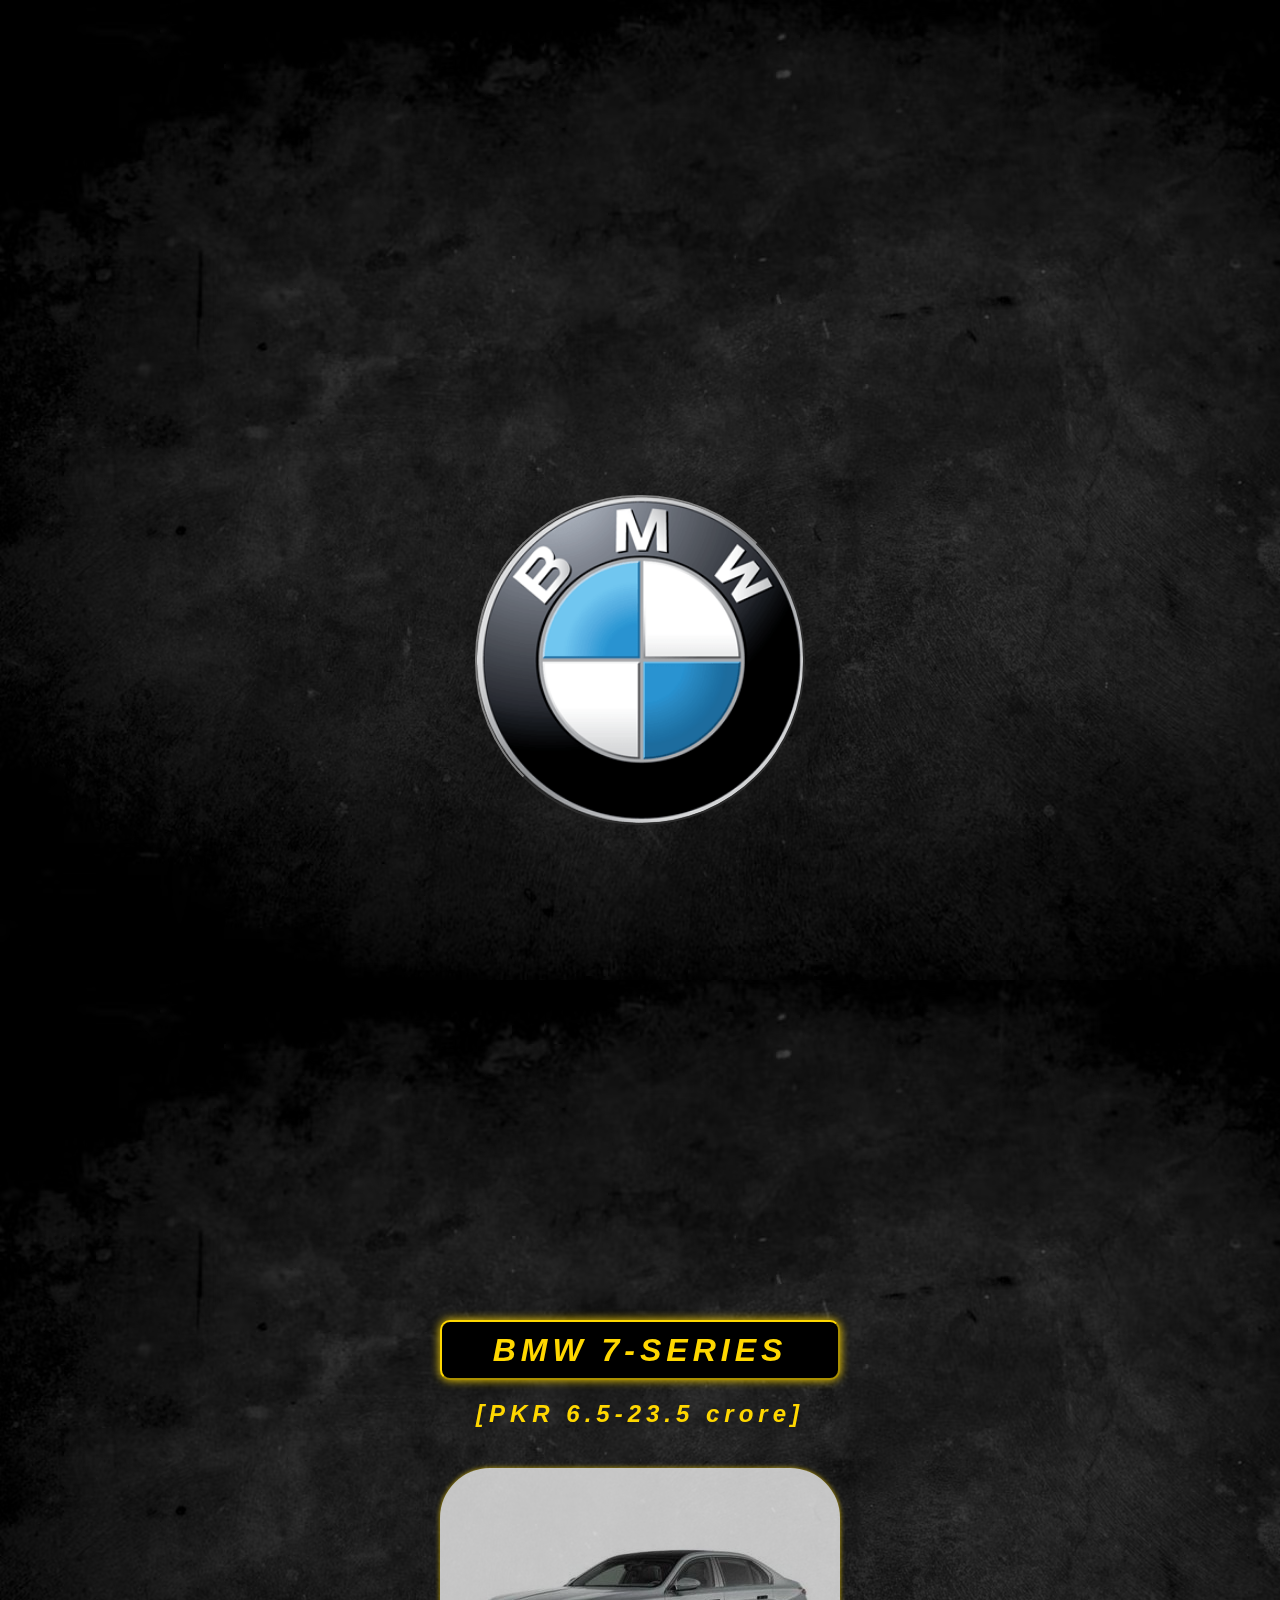
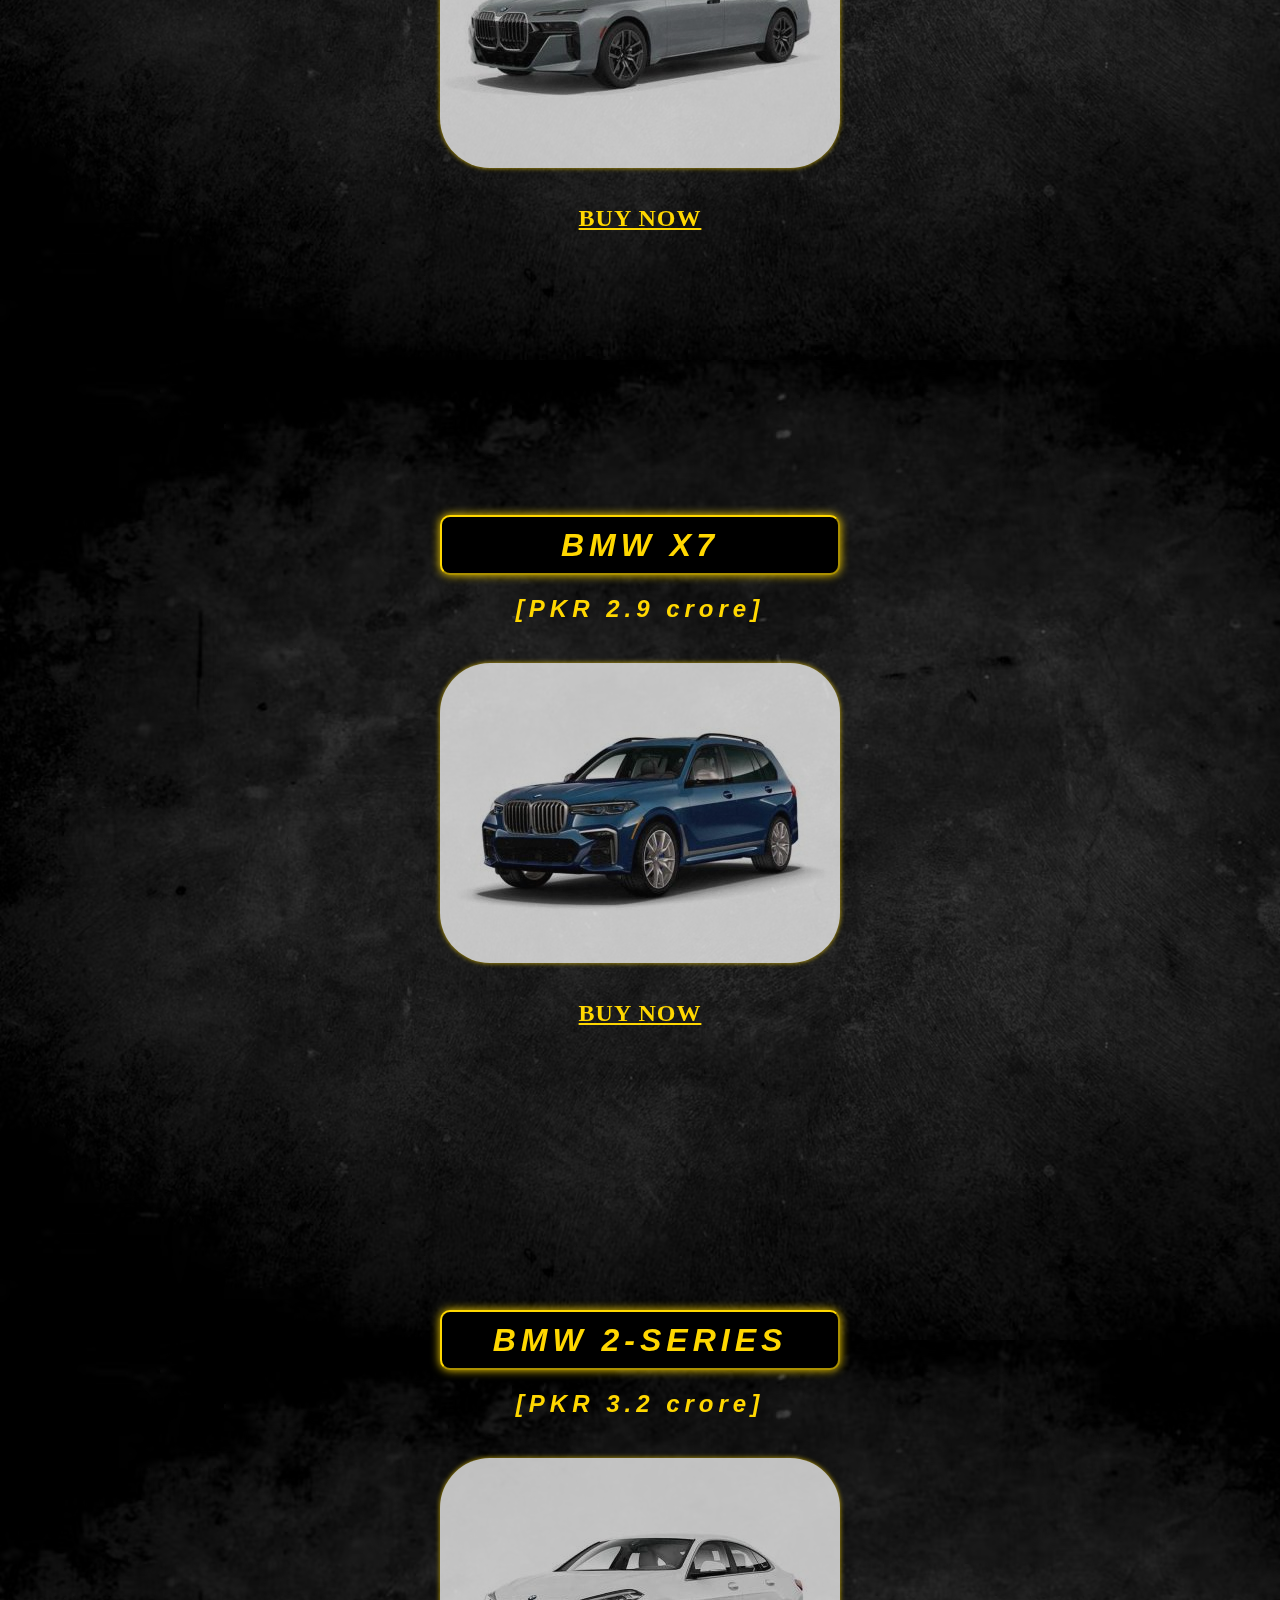
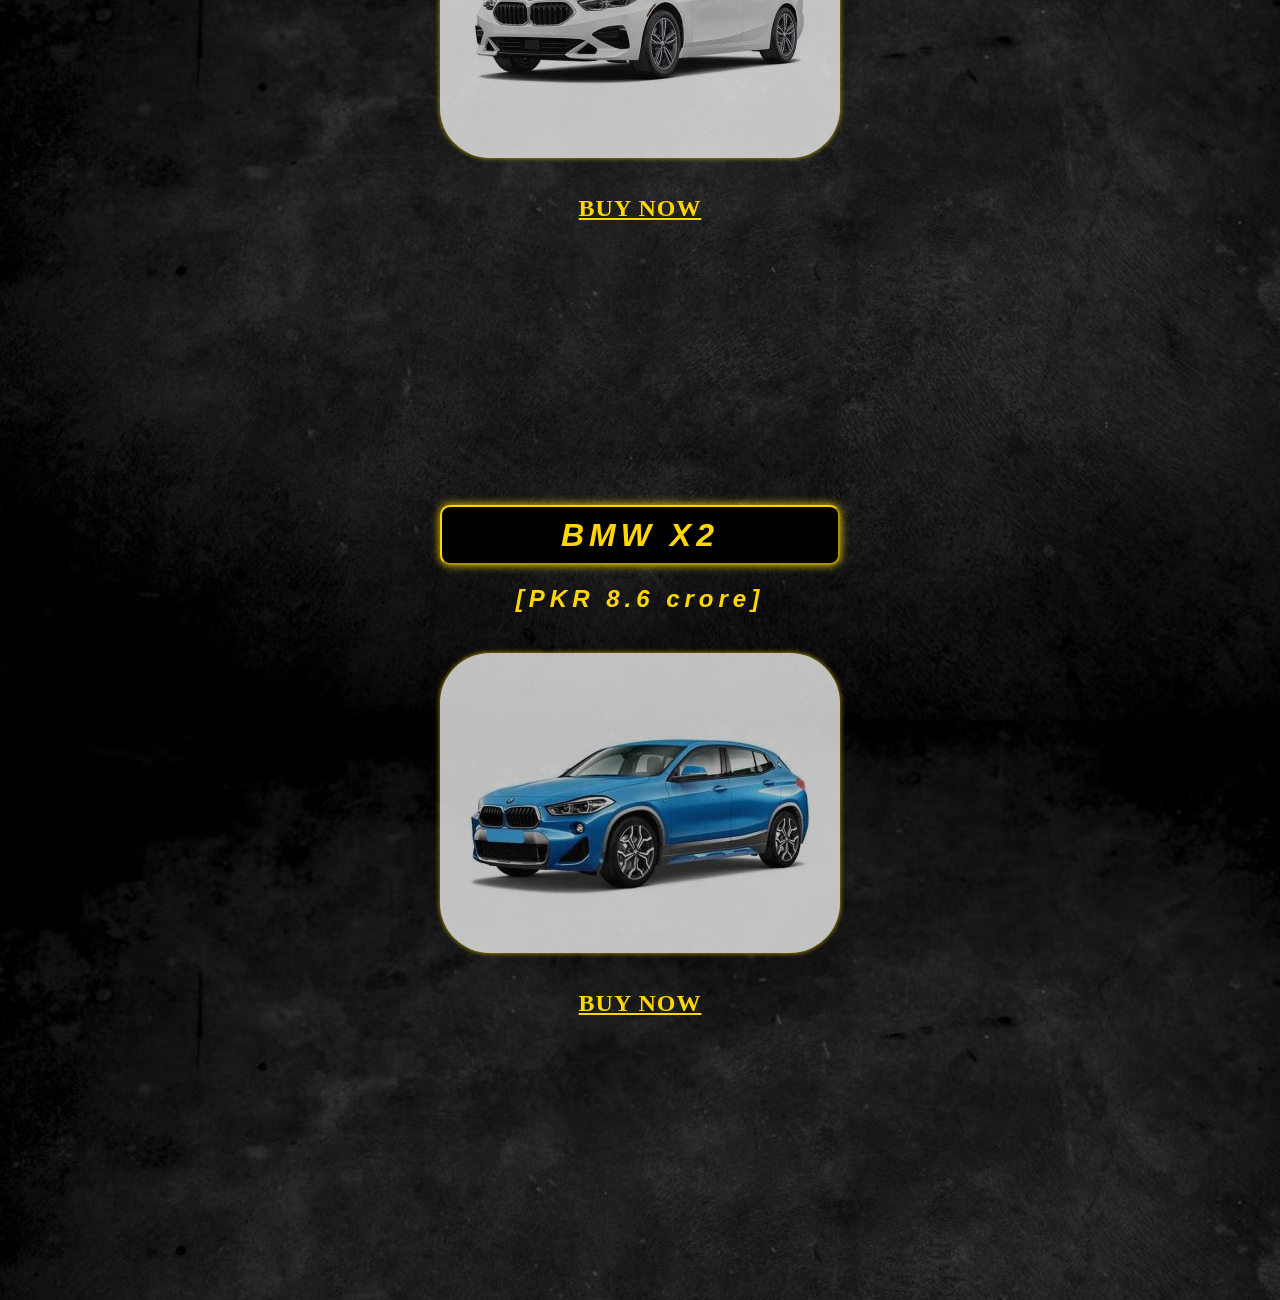
<file: bmw.html>
<!DOCTYPE html>
<html lang="en">
<head>
    <meta charset="UTF-8">
    <meta name="viewport" content="width=device-width, initial-scale=1.0">
    <title>Document</title>
    <link rel="stylesheet" href="https://cdnjs.cloudflare.com/ajax/libs/font-awesome/6.5.1/css/all.min.css">
    <link rel="stylesheet" href="bmw.css">
</head>
<body>
    <main>
        <div id="logo"></div>
    <div class="container">
        <h1>BMW 7-SERIES</h1>
        <h2>[PKR 6.5-23.5 crore]</h2>
        <div class="card">
            <div class="front" id="front_1"></div>
            <div class="back" id="back_1">
                <div class="card_back_icons">
                    <i class="fa-brands fa-safari fa-fade fa-2xl"></i> <br>
                    <i class="fa-solid fa-timeline fa-fade fa-2xl"></i> <br>
                    <i class="fa-solid fa-gas-pump fa-fade fa-2xl"></i> <br>
                    <i class="fa-solid fa-helicopter fa-fade fa-flip-both fa-2xl"></i>
                </div>
                <div class="card_back_text">
                    <h5>MILEAGE (KM/LITER) :</h5><h3>10 to 12</h3>
                    <h5>Transmission :</h5><h3>Automatic</h3>
                    <h5> Fuel Type :</h5> <h3>Petrol</h3>
                    <h5>Engine :</h5> <h3>1977 cc</h3>
                </div>
            </div>      
        </div>
        <div class="wrapper">
            <a href=""><b>BUY NOW</b></a>
        </div>
    </div>
    <div class="container">
        <h1>BMW X7</h1>
        <h2>[PKR 2.9 crore]</h2>
        <div class="card">
            <div class="front" id="front_2"></div>
            <div class="back" id="back_2">
                <div class="card_back_icons">
                    <i class="fa-brands fa-safari fa-fade fa-2xl"></i> <br>
                    <i class="fa-solid fa-timeline fa-fade fa-2xl"></i> <br>
                    <i class="fa-solid fa-gas-pump fa-fade fa-2xl"></i> <br>
                    <i class="fa-solid fa-helicopter fa-fade fa-flip-both fa-2xl"></i>
                </div>
                <div class="card_back_text">
                    <h5>MILEAGE (KM/LITER)</h5><h3>: 10 to 12</h3>
                    <h5>Transmission</h5><h3>: Automatic</h3>
                    <h5> Fuel Type</h5> <h3>: Petrol</h3>
                    <h5>Engine</h5> <h3>: 1977 cc</h3>
                </div>
            </div>
        </div>
        <div class="wrapper">
            <a href=""><b>BUY NOW</b></a>
        </div>
    </div>
    <div class="container">
        <H1>BMW 2-SERIES</H1>
        <h2>[PKR 3.2 crore]</h2>
        <div class="card">
            <div class="front" id="front_3"></div>
            <div class="back" id="back_3">
                <div class="card_back_icons">
                    <i class="fa-brands fa-safari fa-fade fa-2xl"></i> <br>
                    <i class="fa-solid fa-timeline fa-fade fa-2xl"></i> <br>
                    <i class="fa-solid fa-gas-pump fa-fade fa-2xl"></i> <br>
                    <i class="fa-solid fa-helicopter fa-fade fa-flip-both fa-2xl"></i>
                </div>
                <div class="card_back_text">
                    <h5>MILEAGE (KM/LITER)</h5><h3>: 10 to 12</h3>
                    <h5>Transmission</h5><h3>: Automatic</h3>
                    <h5> Fuel Type</h5> <h3>: Petrol</h3>
                    <h5>Engine</h5> <h3>: 1977 cc</h3>
                </div>
            </div>
        </div>
        <div class="wrapper">
            <a href=""><b>BUY NOW</b></a>
        </div>
    </div>
    <div class="container">
        <h1>BMW X2</h1>
        <h2>[PKR 8.6 crore]</h2>
        <div class="card">
            <div class="front" id="front_4"></div>
            <div class="back" id="back_4">
                <div class="card_back_icons">
                    <i class="fa-brands fa-safari fa-fade fa-2xl"></i> <br>
                    <i class="fa-solid fa-timeline fa-fade fa-2xl"></i> <br>
                    <i class="fa-solid fa-gas-pump fa-fade fa-2xl"></i> <br>
                    <i class="fa-solid fa-helicopter fa-fade fa-flip-both fa-2xl"></i>
                </div>
                <div class="card_back_text">
                    <h5>MILEAGE (KM/LITER)</h5><h3>: 10 to 12</h3>
                    <h5>Transmission</h5><h3>: Automatic</h3>
                    <h5> Fuel Type</h5> <h3>: Petrol</h3>
                    <h5>Engine</h5> <h3>: 1977 cc</h3>
                </div>
            </div>
        </div>
        <div class="wrapper">
            <a href=""><b>BUY NOW</b></a>
        </div>
    </div>
</main>
</body>
</html>
</file>
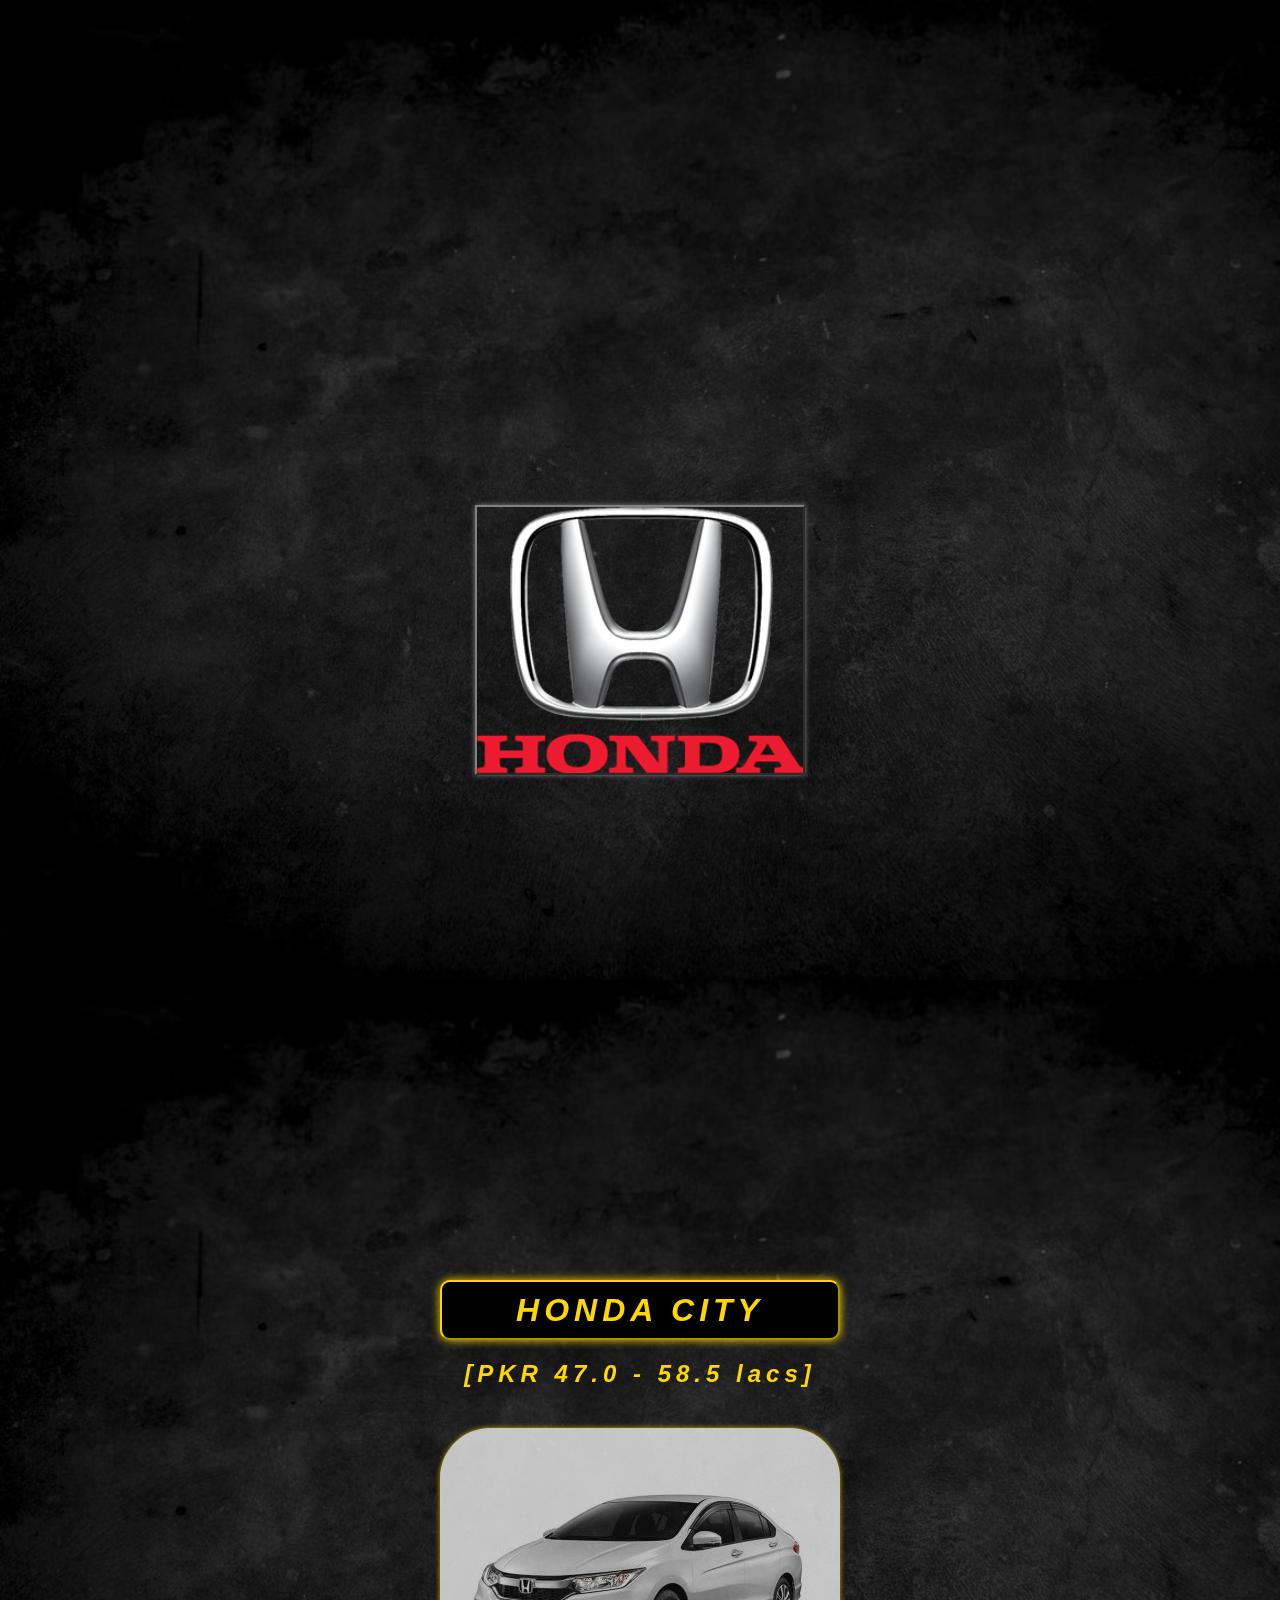
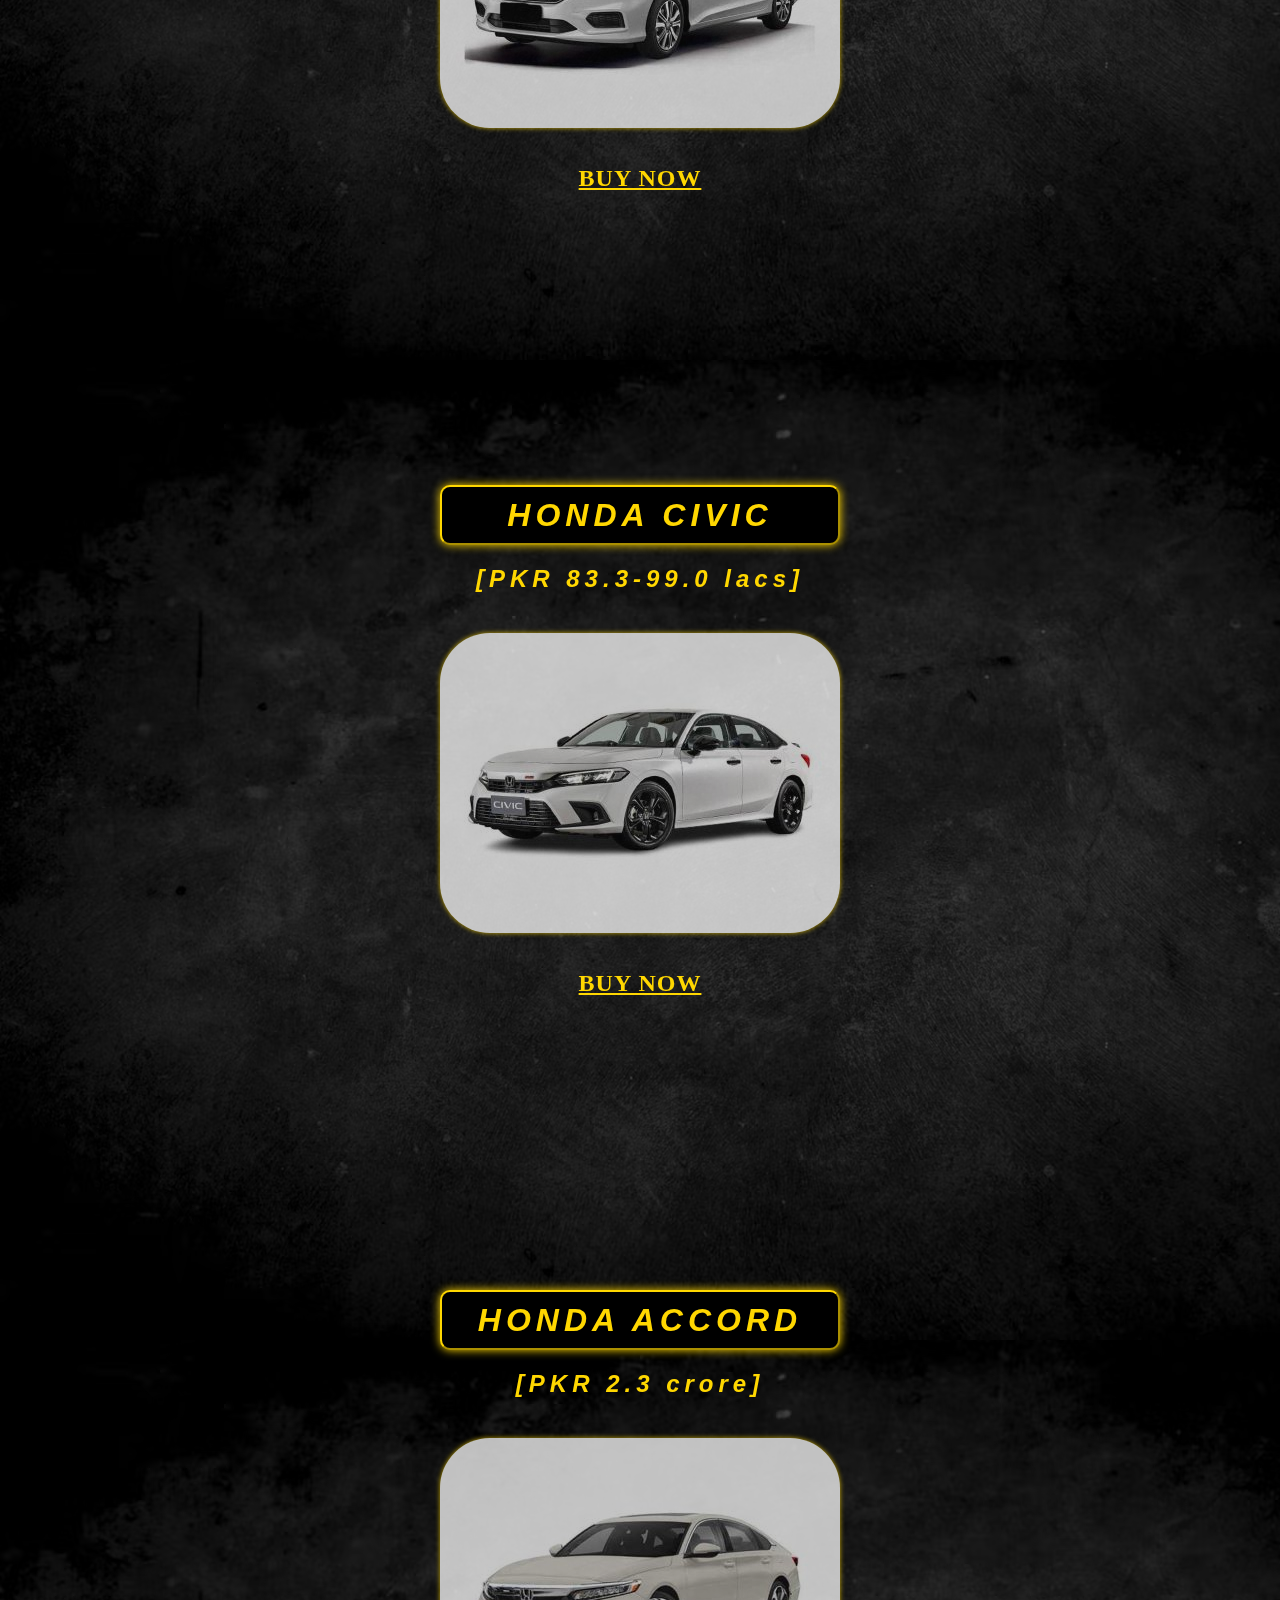
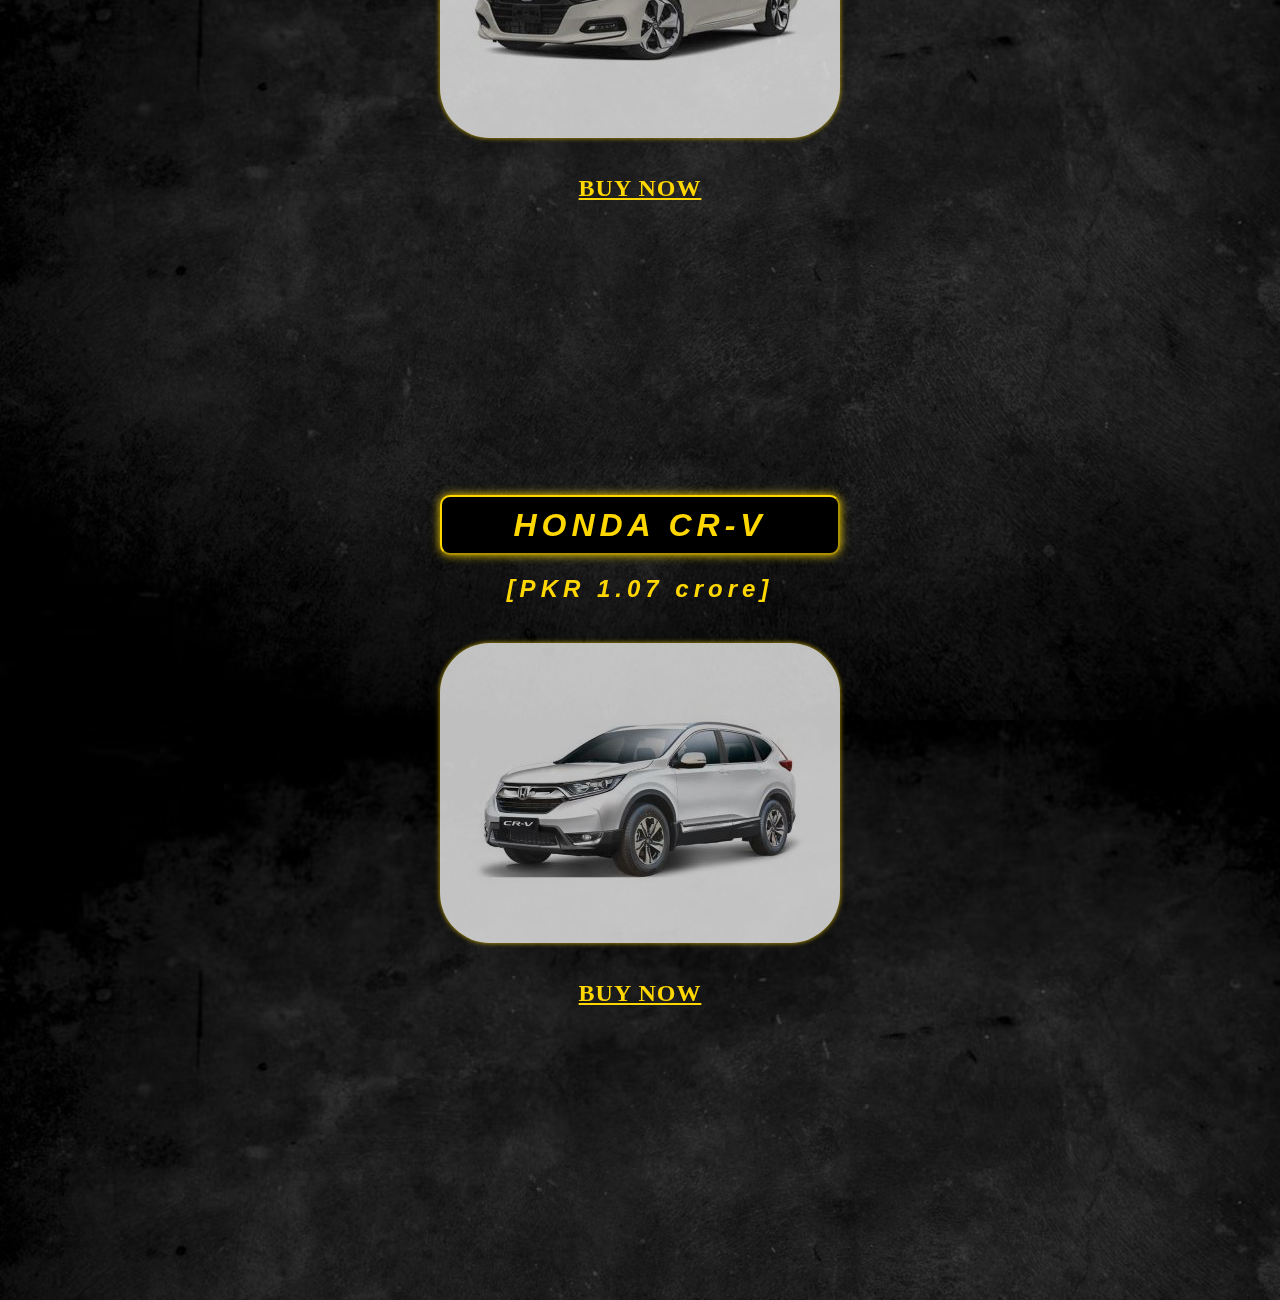
<file: honda.HTML>
<!DOCTYPE html>
<html lang="en">
<head>
    <meta charset="UTF-8">
    <meta name="viewport" content="width=device-width, initial-scale=1.0">
    <title>Document</title>
    <link rel="stylesheet" href="https://cdnjs.cloudflare.com/ajax/libs/font-awesome/6.5.1/css/all.min.css">
    <link rel="stylesheet" href="honda.CSS">
</head>
<body>
    <main>
        <div id="logo"></div>
    <div class="container">
        <h1>HONDA CITY</h1>
        <h2>[PKR 47.0 - 58.5 lacs]</h2>
        <div class="card">
            <div class="front" id="front_1"></div>
            <div class="back" id="back_1">
                <div class="card_back_icons">
                    <i class="fa-brands fa-safari fa-fade fa-2xl"></i> <br>
                    <i class="fa-solid fa-timeline fa-fade fa-2xl"></i> <br>
                    <i class="fa-solid fa-gas-pump fa-fade fa-2xl"></i> <br>
                    <i class="fa-solid fa-helicopter fa-fade fa-flip-both fa-2xl"></i>
                </div>
                <div class="card_back_text">
                    <h5>MILEAGE (KM/LITER) :</h5><h3>10 to 12</h3>
                    <h5>Transmission :</h5><h3>Automatic</h3>
                    <h5> Fuel Type :</h5> <h3>Petrol</h3>
                    <h5>Engine :</h5> <h3>1977 cc</h3>
                </div>
            </div>      
        </div>
        <div class="wrapper">
            <a href=""><b>BUY NOW</b></a>
        </div>
    </div>
    <div class="container">
        <h1>HONDA CIVIC</h1>
        <h2>[PKR 83.3-99.0 lacs]</h2>
        <div class="card">
            <div class="front" id="front_2"></div>
            <div class="back" id="back_2">
                <div class="card_back_icons">
                    <i class="fa-brands fa-safari fa-fade fa-2xl"></i> <br>
                    <i class="fa-solid fa-timeline fa-fade fa-2xl"></i> <br>
                    <i class="fa-solid fa-gas-pump fa-fade fa-2xl"></i> <br>
                    <i class="fa-solid fa-helicopter fa-fade fa-flip-both fa-2xl"></i>
                </div>
                <div class="card_back_text">
                    <h5>MILEAGE (KM/LITER)</h5><h3>: 10 to 12</h3>
                    <h5>Transmission</h5><h3>: Automatic</h3>
                    <h5> Fuel Type</h5> <h3>: Petrol</h3>
                    <h5>Engine</h5> <h3>: 1977 cc</h3>
                </div>
            </div>
        </div>
        <div class="wrapper">
            <a href=""><b>BUY NOW</b></a>
        </div>
    </div>
    <div class="container">
        <H1>HONDA ACCORD</H1>
        <h2>[PKR 2.3 crore]</h2>
        <div class="card">
            <div class="front" id="front_3"></div>
            <div class="back" id="back_3">
                <div class="card_back_icons">
                    <i class="fa-brands fa-safari fa-fade fa-2xl"></i> <br>
                    <i class="fa-solid fa-timeline fa-fade fa-2xl"></i> <br>
                    <i class="fa-solid fa-gas-pump fa-fade fa-2xl"></i> <br>
                    <i class="fa-solid fa-helicopter fa-fade fa-flip-both fa-2xl"></i>
                </div>
                <div class="card_back_text">
                    <h5>MILEAGE (KM/LITER)</h5><h3>: 10 to 12</h3>
                    <h5>Transmission</h5><h3>: Automatic</h3>
                    <h5> Fuel Type</h5> <h3>: Petrol</h3>
                    <h5>Engine</h5> <h3>: 1977 cc</h3>
                </div>
            </div>
        </div>
        <div class="wrapper">
            <a href=""><b>BUY NOW</b></a>
        </div>
    </div>
    <div class="container">
        <h1>HONDA CR-V</h1>
        <h2>[PKR 1.07 crore]</h2>
        <div class="card">
            <div class="front" id="front_4"></div>
            <div class="back" id="back_4">
                <div class="card_back_icons">
                    <i class="fa-brands fa-safari fa-fade fa-2xl"></i> <br>
                    <i class="fa-solid fa-timeline fa-fade fa-2xl"></i> <br>
                    <i class="fa-solid fa-gas-pump fa-fade fa-2xl"></i> <br>
                    <i class="fa-solid fa-helicopter fa-fade fa-flip-both fa-2xl"></i>
                </div>
                <div class="card_back_text">
                    <h5>MILEAGE (KM/LITER)</h5><h3>: 10 to 12</h3>
                    <h5>Transmission</h5><h3>: Automatic</h3>
                    <h5> Fuel Type</h5> <h3>: Petrol</h3>
                    <h5>Engine</h5> <h3>: 1977 cc</h3>
                </div>
            </div>
        </div>
        <div class="wrapper">
            <a href=""><b>BUY NOW</b></a>
        </div>
    </div>
</main>
</body>
</html>
</file>
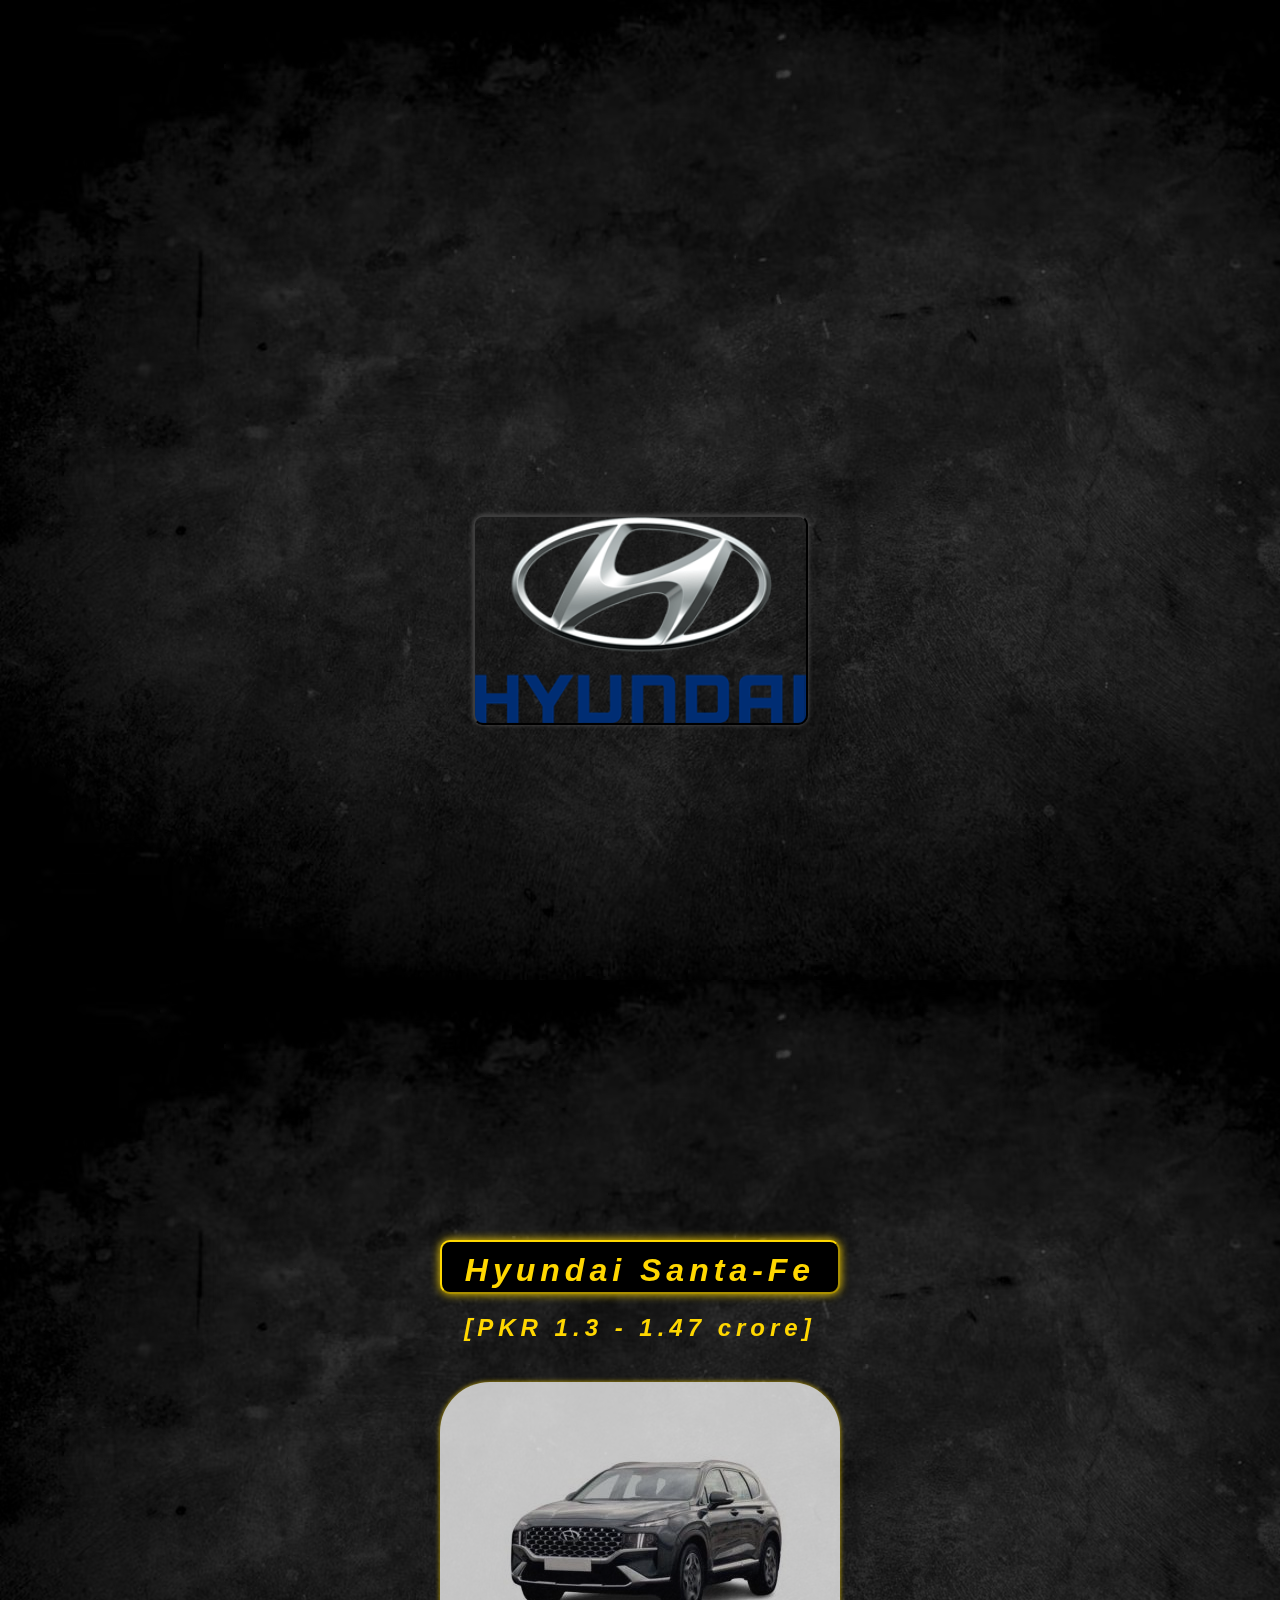
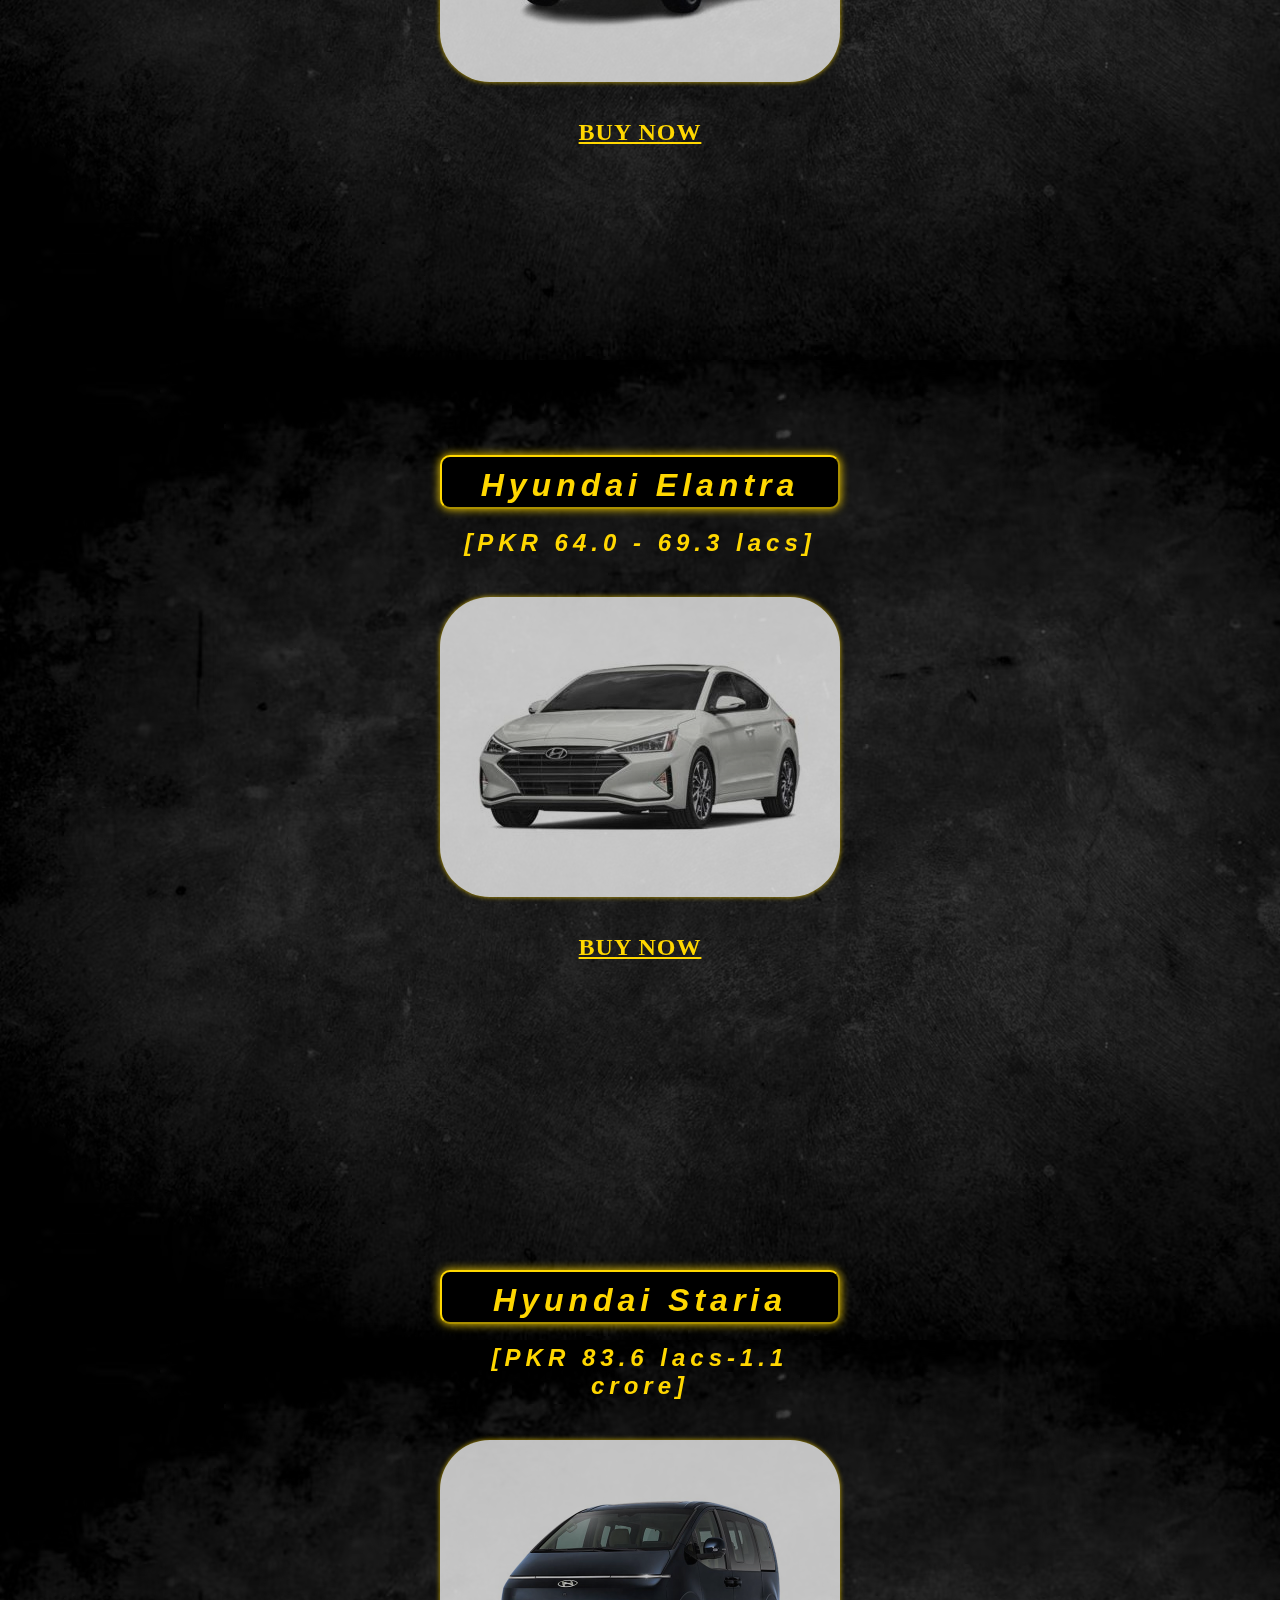
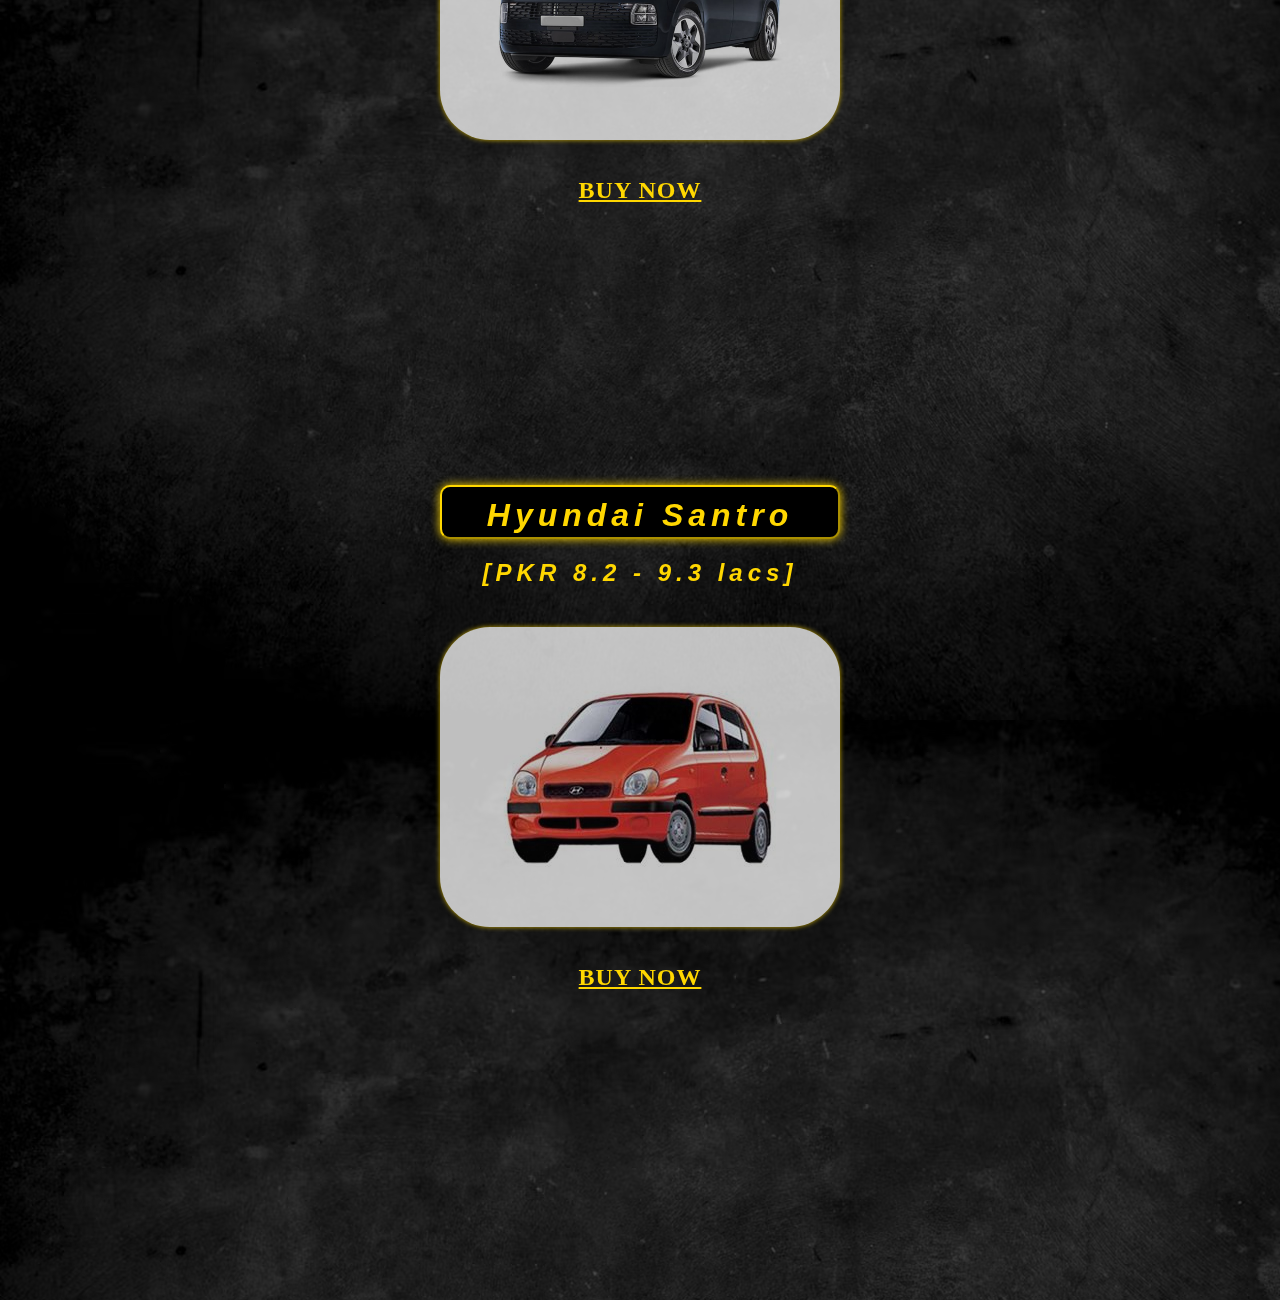
<file: hyundai.html>
<!DOCTYPE html>
<html lang="en">
<head>
    <meta charset="UTF-8">
    <meta name="viewport" content="width=device-width, initial-scale=1.0">
    <title>Document</title>
    <link rel="stylesheet" href="https://cdnjs.cloudflare.com/ajax/libs/font-awesome/6.5.1/css/all.min.css">
    <link rel="stylesheet" href="hyundai.css">
</head>
<body>
    <main>
        <div id="logo"></div>
    <div class="container">
        <h1>Hyundai Santa-Fe</h1>
        <h2>[PKR 1.3 - 1.47 crore]</h2>
        <div class="card">
            <div class="front" id="front_1"></div>
            <div class="back" id="back_1">
                <div class="card_back_icons">
                    <i class="fa-brands fa-safari fa-fade fa-2xl"></i> <br>
                    <i class="fa-solid fa-timeline fa-fade fa-2xl"></i> <br>
                    <i class="fa-solid fa-gas-pump fa-fade fa-2xl"></i> <br>
                    <i class="fa-solid fa-helicopter fa-fade fa-flip-both fa-2xl"></i>
                </div>
                <div class="card_back_text">
                    <h5>MILEAGE (KM/LITER) :</h5><h3>10 to 12</h3>
                    <h5>Transmission :</h5><h3>Automatic</h3>
                    <h5> Fuel Type :</h5> <h3>Petrol</h3>
                    <h5>Engine :</h5> <h3>1977 cc</h3>
                </div>
            </div>      
        </div>
        <div class="wrapper">
            <a href=""><b>BUY NOW</b></a>
        </div>
    </div>
    <div class="container">
        <h1>Hyundai Elantra</h1>
        <h2>[PKR 64.0 - 69.3 lacs]</h2>
        <div class="card">
            <div class="front" id="front_2"></div>
            <div class="back" id="back_2">
                <div class="card_back_icons">
                    <i class="fa-brands fa-safari fa-fade fa-2xl"></i> <br>
                    <i class="fa-solid fa-timeline fa-fade fa-2xl"></i> <br>
                    <i class="fa-solid fa-gas-pump fa-fade fa-2xl"></i> <br>
                    <i class="fa-solid fa-helicopter fa-fade fa-flip-both fa-2xl"></i>
                </div>
                <div class="card_back_text">
                    <h5>MILEAGE (KM/LITER)</h5><h3>: 10 to 12</h3>
                    <h5>Transmission</h5><h3>: Automatic</h3>
                    <h5> Fuel Type</h5> <h3>: Petrol</h3>
                    <h5>Engine</h5> <h3>: 1977 cc</h3>
                </div>
            </div>
        </div>
        <div class="wrapper">
            <a href=""><b>BUY NOW</b></a>
        </div>
    </div>
    <div class="container">
        <H1>Hyundai Staria</H1>
        <h2>[PKR 83.6 lacs-1.1 crore]</h2>
        <div class="card">
            <div class="front" id="front_3"></div>
            <div class="back" id="back_3">
                <div class="card_back_icons">
                    <i class="fa-brands fa-safari fa-fade fa-2xl"></i> <br>
                    <i class="fa-solid fa-timeline fa-fade fa-2xl"></i> <br>
                    <i class="fa-solid fa-gas-pump fa-fade fa-2xl"></i> <br>
                    <i class="fa-solid fa-helicopter fa-fade fa-flip-both fa-2xl"></i>
                </div>
                <div class="card_back_text">
                    <h5>MILEAGE (KM/LITER)</h5><h3>: 10 to 12</h3>
                    <h5>Transmission</h5><h3>: Automatic</h3>
                    <h5> Fuel Type</h5> <h3>: Petrol</h3>
                    <h5>Engine</h5> <h3>: 1977 cc</h3>
                </div>
            </div>
        </div>
        <div class="wrapper">
            <a href=""><b>BUY NOW</b></a>
        </div>
    </div>
    <div class="container">
        <h1>Hyundai Santro</h1>
        <h2>[PKR 8.2 - 9.3 lacs]</h2>
        <div class="card">
            <div class="front" id="front_4"></div>
            <div class="back" id="back_4">
                <div class="card_back_icons">
                    <i class="fa-brands fa-safari fa-fade fa-2xl"></i> <br>
                    <i class="fa-solid fa-timeline fa-fade fa-2xl"></i> <br>
                    <i class="fa-solid fa-gas-pump fa-fade fa-2xl"></i> <br>
                    <i class="fa-solid fa-helicopter fa-fade fa-flip-both fa-2xl"></i>
                </div>
                <div class="card_back_text">
                    <h5>MILEAGE (KM/LITER)</h5><h3>: 10 to 12</h3>
                    <h5>Transmission</h5><h3>: Automatic</h3>
                    <h5> Fuel Type</h5> <h3>: Petrol</h3>
                    <h5>Engine</h5> <h3>: 1977 cc</h3>
                </div>
            </div>
        </div>
        <div class="wrapper">
            <a href=""><b>BUY NOW</b></a>
        </div>
    </div>
</main>
</body>
</html>
</file>
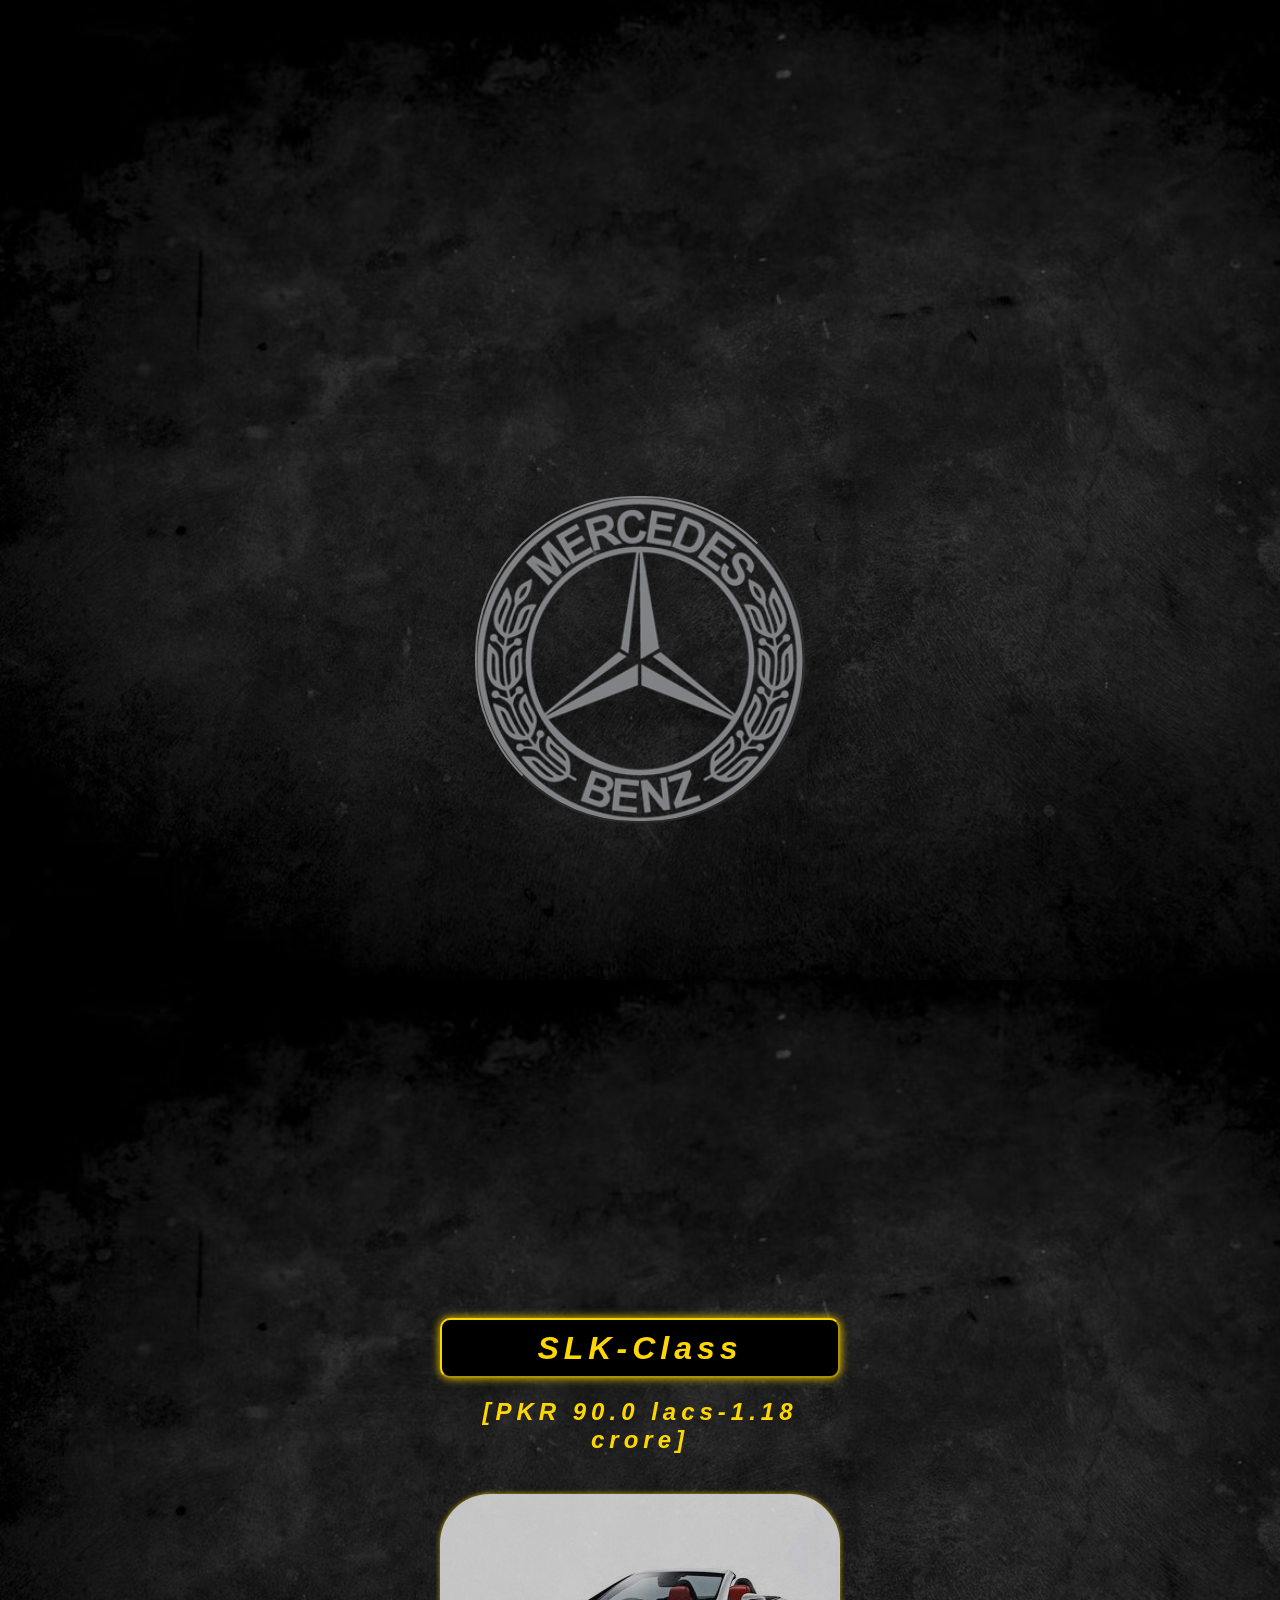
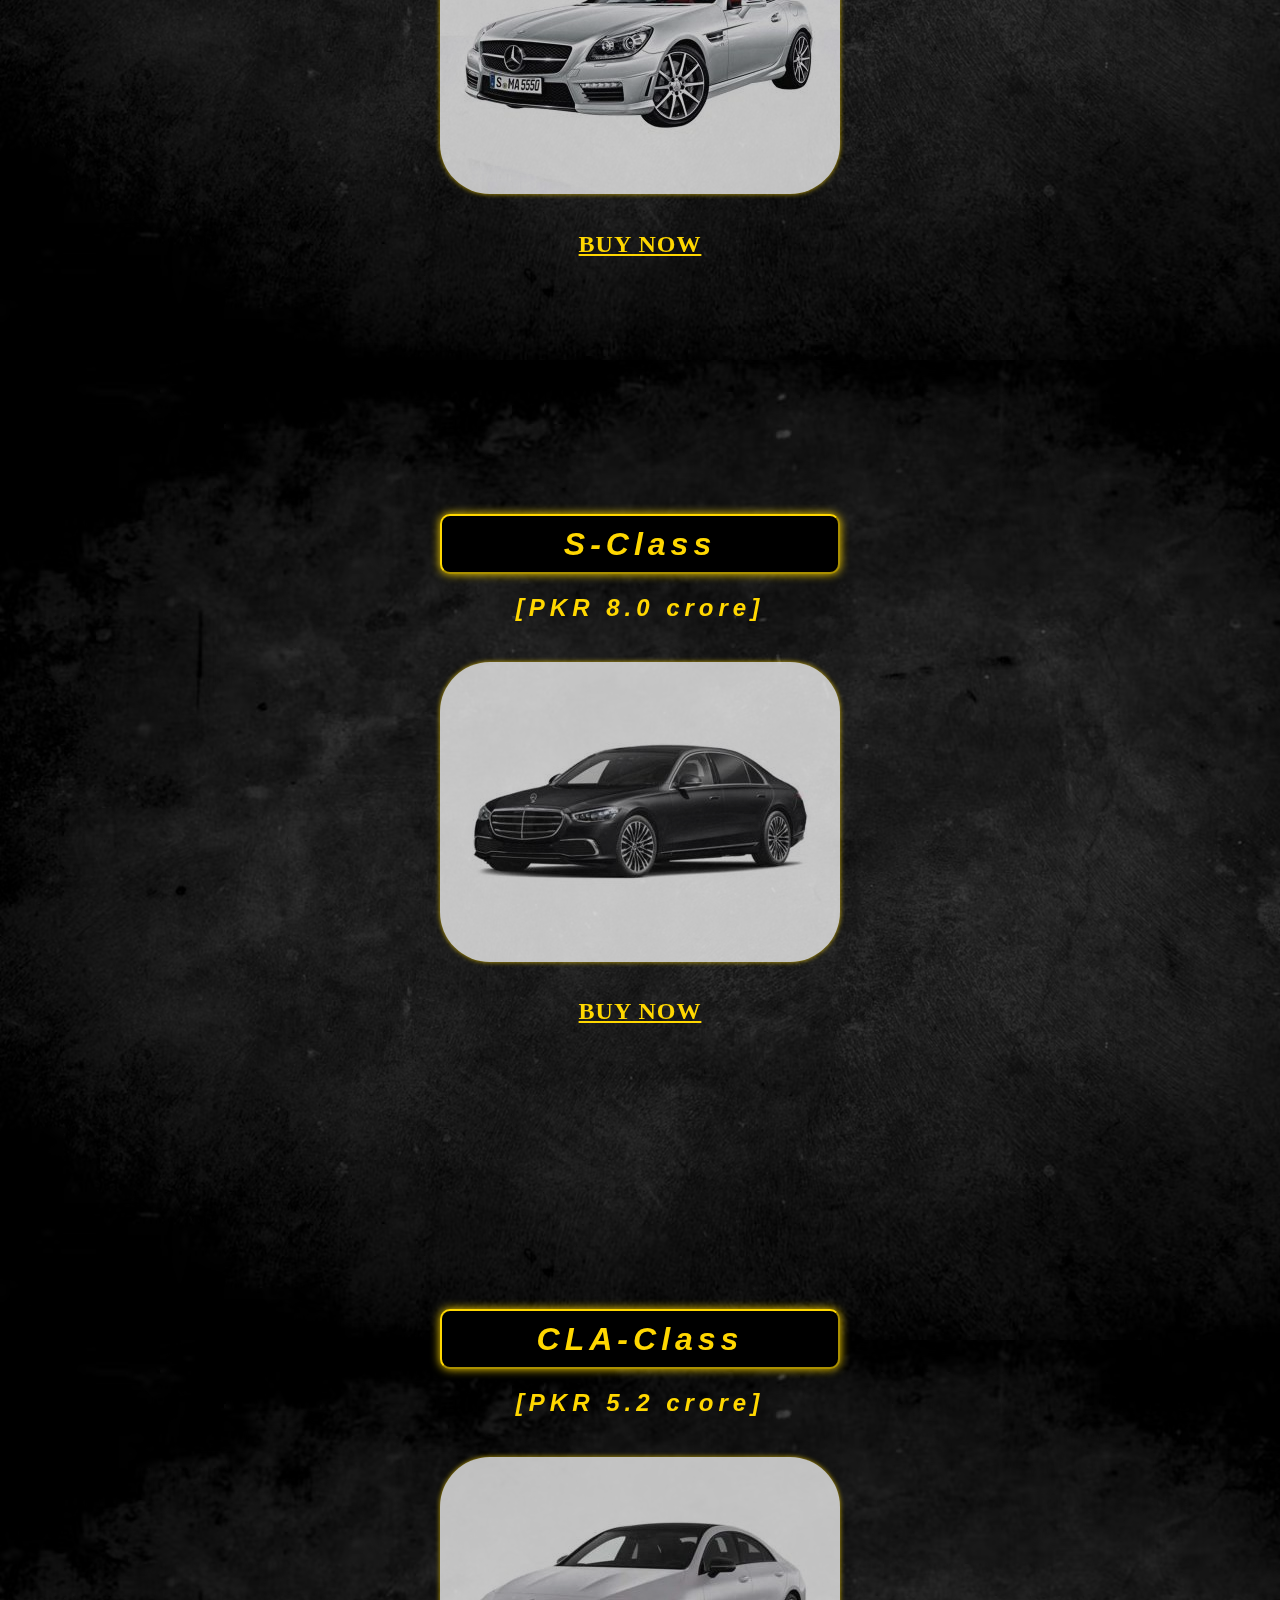
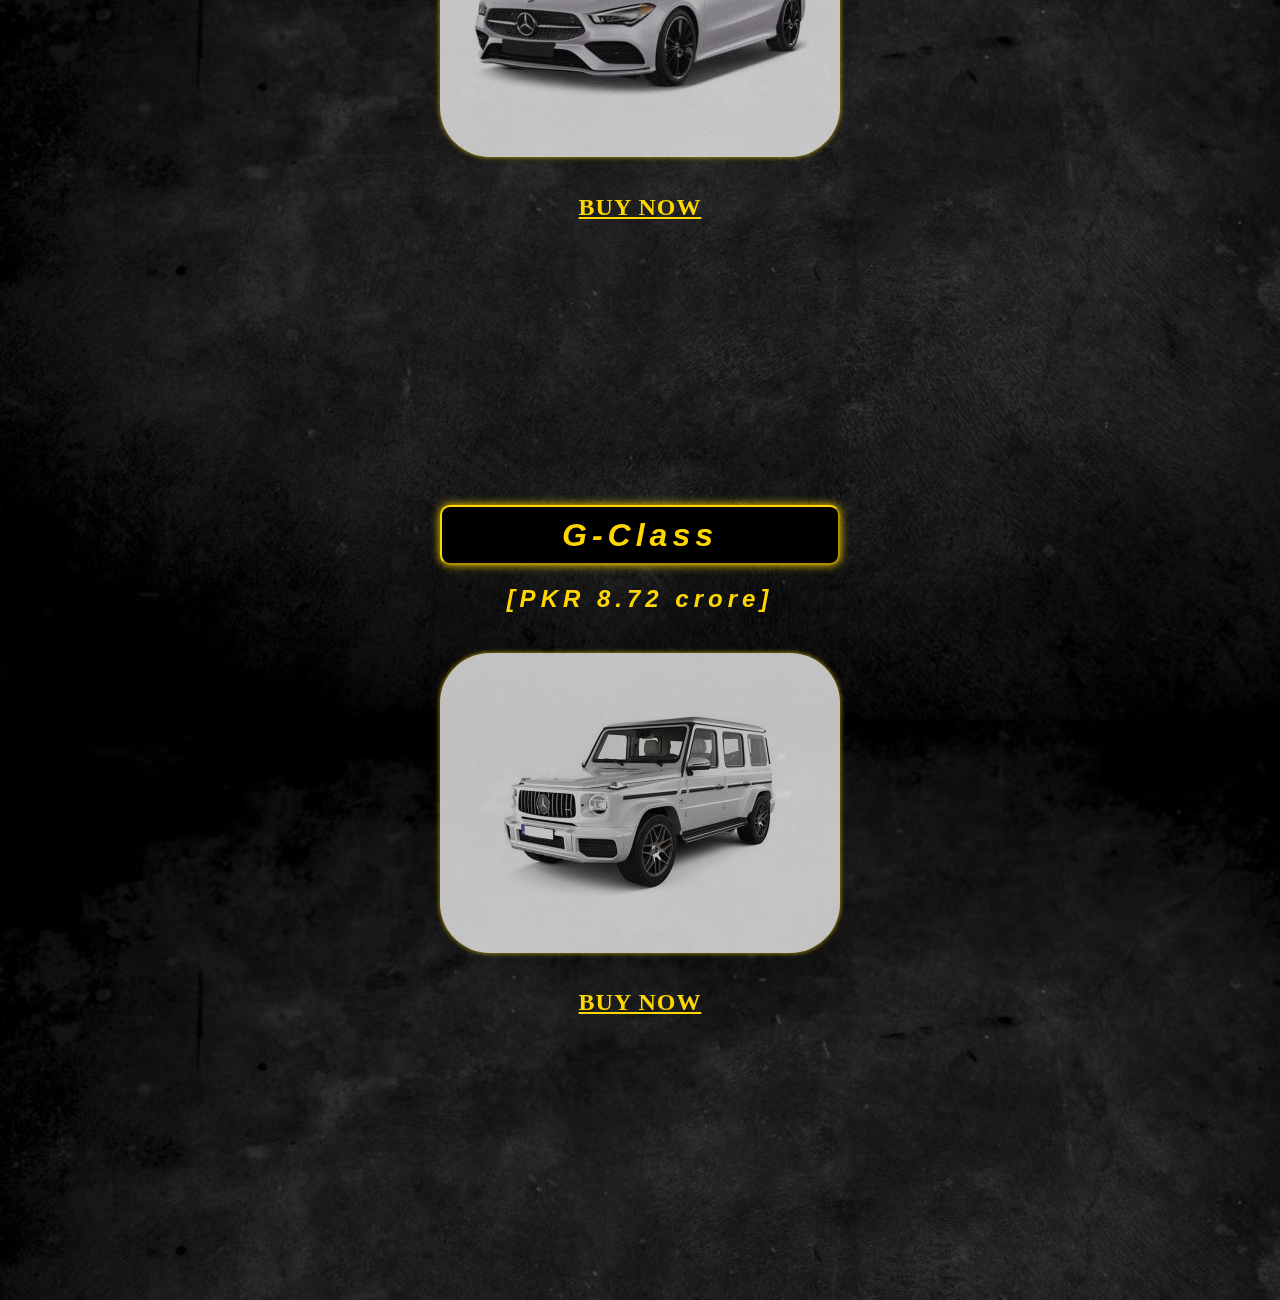
<file: mercedse.html>
<!DOCTYPE html>
<html lang="en">
<head>
    <meta charset="UTF-8">
    <meta name="viewport" content="width=device-width, initial-scale=1.0">
    <title>Document</title>
    <link rel="stylesheet" href="https://cdnjs.cloudflare.com/ajax/libs/font-awesome/6.5.1/css/all.min.css">
    <link rel="stylesheet" href="mercedes.css">
</head>
<body>
    <main>
        <div id="logo"></div>
    <div class="container">
        <h1>SLK-Class</h1>
        <h2>[PKR 90.0 lacs-1.18 crore]</h2>
        <div class="card">
            <div class="front" id="front_1"></div>
            <div class="back" id="back_1">
                <div class="card_back_icons">
                    <i class="fa-brands fa-safari fa-fade fa-2xl"></i> <br>
                    <i class="fa-solid fa-timeline fa-fade fa-2xl"></i> <br>
                    <i class="fa-solid fa-gas-pump fa-fade fa-2xl"></i> <br>
                    <i class="fa-solid fa-helicopter fa-fade fa-flip-both fa-2xl"></i>
                </div>
                <div class="card_back_text">
                    <h5>MILEAGE (KM/LITER) :</h5><h3>10 to 12</h3>
                    <h5>Transmission :</h5><h3>Automatic</h3>
                    <h5> Fuel Type :</h5> <h3>Petrol</h3>
                    <h5>Engine :</h5> <h3>1977 cc</h3>
                </div>
            </div>      
        </div>
        <div class="wrapper">
            <a href=""><b>BUY NOW</b></a>
        </div>
    </div>
    <div class="container">
        <h1>S-Class</h1>
        <h2>[PKR 8.0 crore]</h2>
        <div class="card">
            <div class="front" id="front_2"></div>
            <div class="back" id="back_2">
                <div class="card_back_icons">
                    <i class="fa-brands fa-safari fa-fade fa-2xl"></i> <br>
                    <i class="fa-solid fa-timeline fa-fade fa-2xl"></i> <br>
                    <i class="fa-solid fa-gas-pump fa-fade fa-2xl"></i> <br>
                    <i class="fa-solid fa-helicopter fa-fade fa-flip-both fa-2xl"></i>
                </div>
                <div class="card_back_text">
                    <h5>MILEAGE (KM/LITER)</h5><h3>: 10 to 12</h3>
                    <h5>Transmission</h5><h3>: Automatic</h3>
                    <h5> Fuel Type</h5> <h3>: Petrol</h3>
                    <h5>Engine</h5> <h3>: 1977 cc</h3>
                </div>
            </div>
        </div>
        <div class="wrapper">
            <a href=""><b>BUY NOW</b></a>
        </div>
    </div>
    <div class="container">
        <H1>CLA-Class</H1>
        <h2>[PKR 5.2 crore]</h2>
        <div class="card">
            <div class="front" id="front_3"></div>
            <div class="back" id="back_3">
                <div class="card_back_icons">
                    <i class="fa-brands fa-safari fa-fade fa-2xl"></i> <br>
                    <i class="fa-solid fa-timeline fa-fade fa-2xl"></i> <br>
                    <i class="fa-solid fa-gas-pump fa-fade fa-2xl"></i> <br>
                    <i class="fa-solid fa-helicopter fa-fade fa-flip-both fa-2xl"></i>
                </div>
                <div class="card_back_text">
                    <h5>MILEAGE (KM/LITER)</h5><h3>: 10 to 12</h3>
                    <h5>Transmission</h5><h3>: Automatic</h3>
                    <h5> Fuel Type</h5> <h3>: Petrol</h3>
                    <h5>Engine</h5> <h3>: 1977 cc</h3>
                </div>
            </div>
        </div>
        <div class="wrapper">
            <a href=""><b>BUY NOW</b></a>
        </div>
    </div>
    <div class="container">
        <h1>G-Class</h1>
        <h2>[PKR 8.72 crore]</h2>
        <div class="card">
            <div class="front" id="front_4"></div>
            <div class="back" id="back_4">
                <div class="card_back_icons">
                    <i class="fa-brands fa-safari fa-fade fa-2xl"></i> <br>
                    <i class="fa-solid fa-timeline fa-fade fa-2xl"></i> <br>
                    <i class="fa-solid fa-gas-pump fa-fade fa-2xl"></i> <br>
                    <i class="fa-solid fa-helicopter fa-fade fa-flip-both fa-2xl"></i>
                </div>
                <div class="card_back_text">
                    <h5>MILEAGE (KM/LITER)</h5><h3>: 10 to 12</h3>
                    <h5>Transmission</h5><h3>: Automatic</h3>
                    <h5> Fuel Type</h5> <h3>: Petrol</h3>
                    <h5>Engine</h5> <h3>: 1977 cc</h3>
                </div>
            </div>
        </div>
        <div class="wrapper">
            <a href=""><b>BUY NOW</b></a>
        </div>
    </div>
</main>
</body>
</html>
</file>
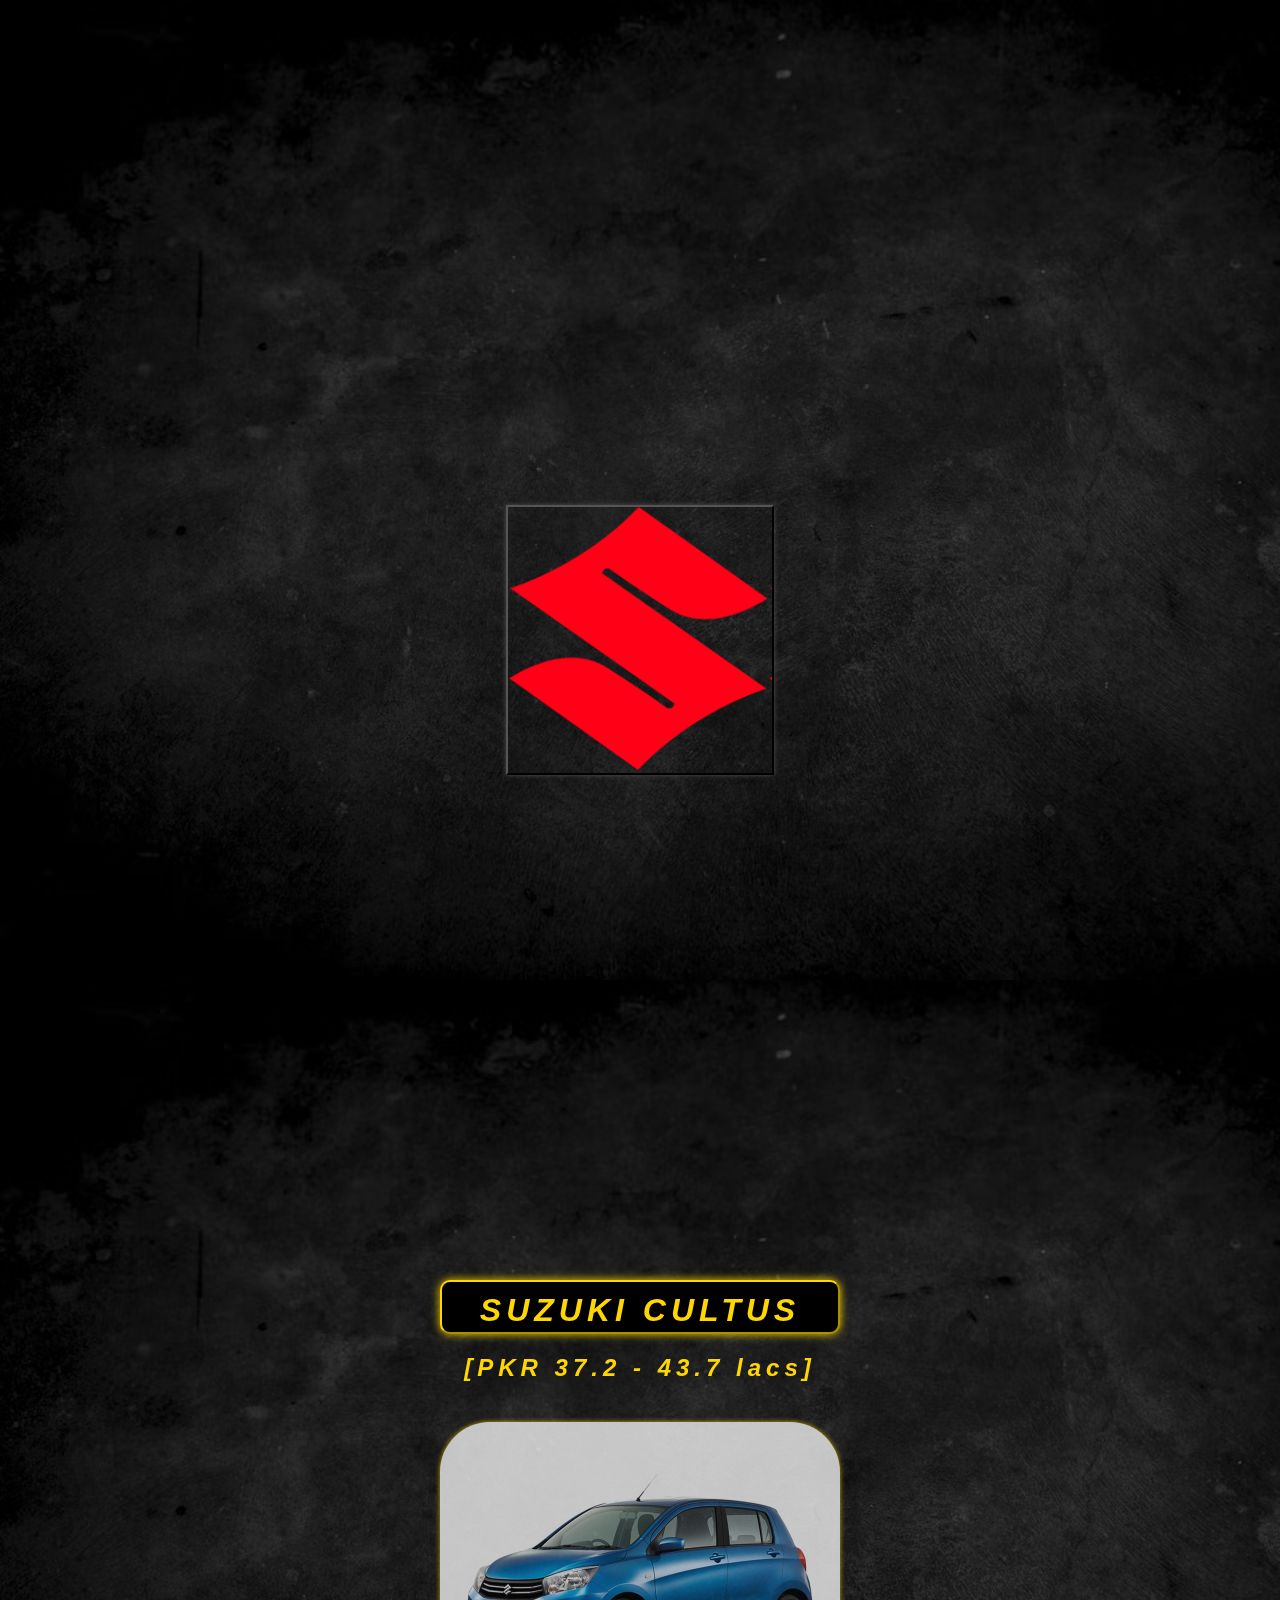
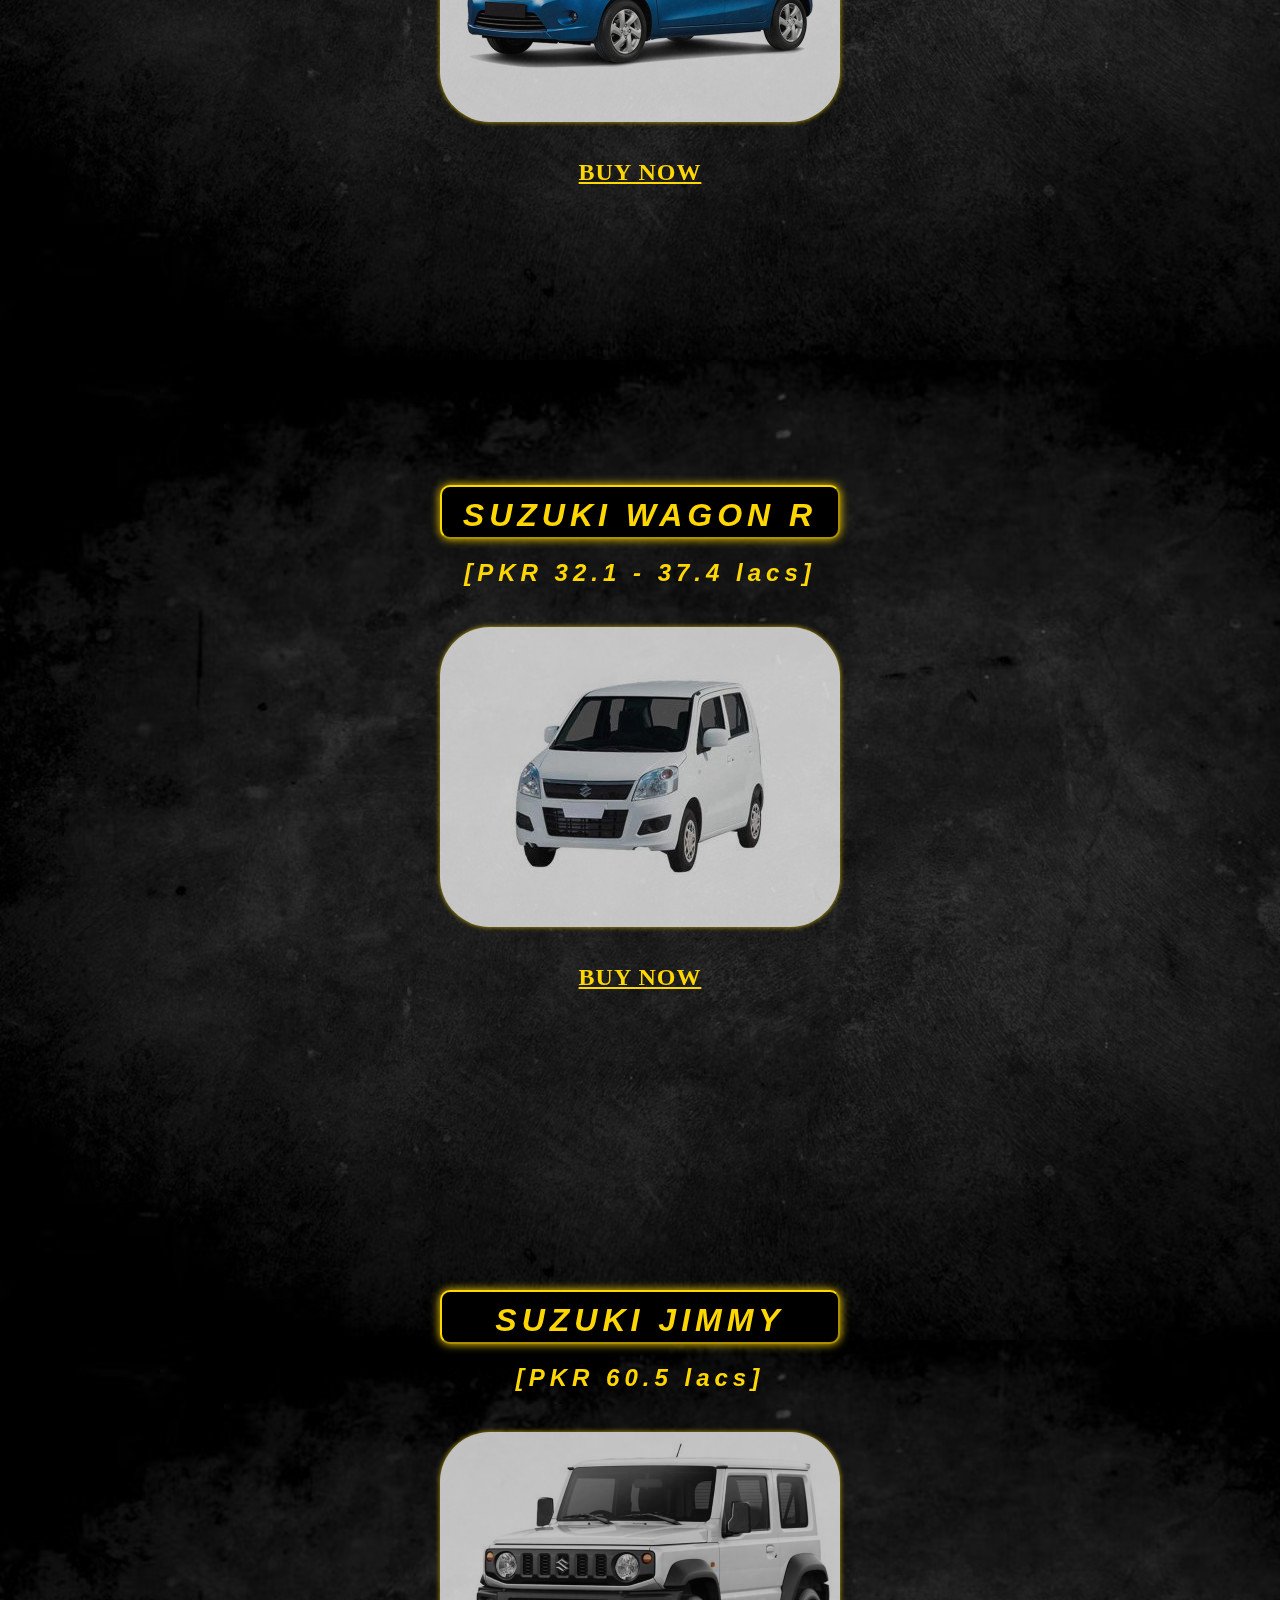
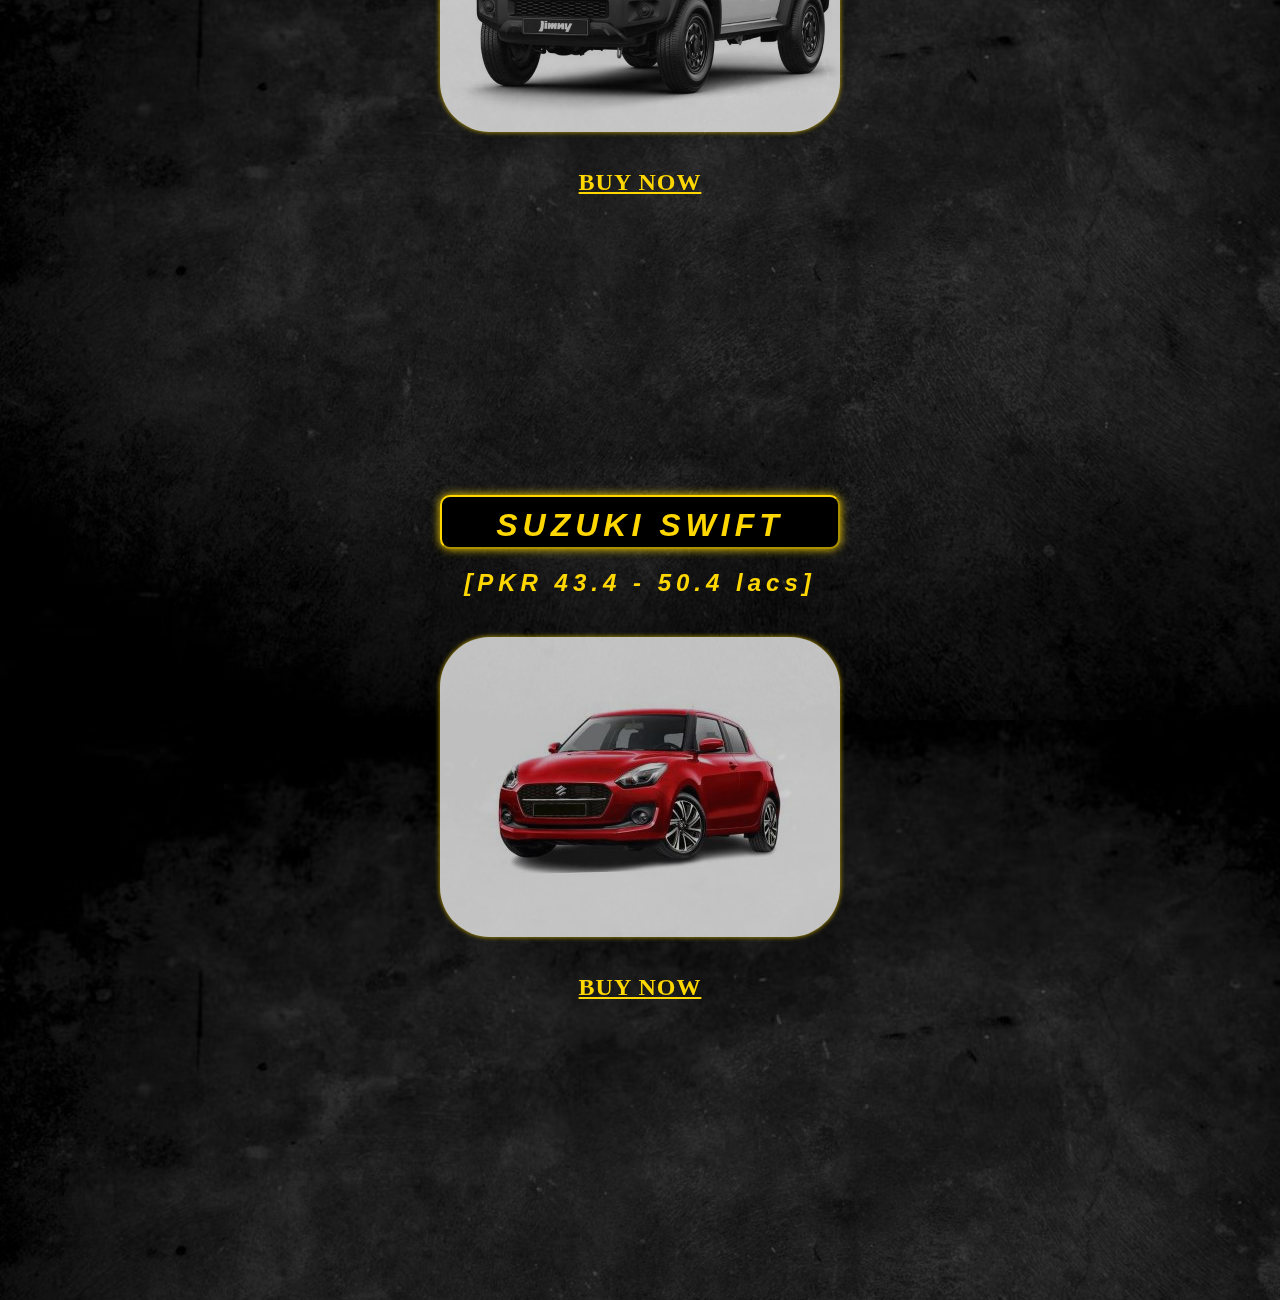
<file: suzuki.html>
<!DOCTYPE html>
<html lang="en">
<head>
    <meta charset="UTF-8">
    <meta name="viewport" content="width=device-width, initial-scale=1.0">
    <title>Document</title>
    <link rel="stylesheet" href="https://cdnjs.cloudflare.com/ajax/libs/font-awesome/6.5.1/css/all.min.css">
    <link rel="stylesheet" href="suzuki.css">
</head>
<body>
    <main>
        <div id="logo"></div>
    <div class="container">
        <h1>SUZUKI CULTUS</h1>
        <h2>[PKR 37.2 - 43.7 lacs]</h2>
        <div class="card">
            <div class="front" id="front_1"></div>
            <div class="back" id="back_1">
                <div class="card_back_icons">
                    <i class="fa-brands fa-safari fa-fade fa-2xl"></i> <br>
                    <i class="fa-solid fa-timeline fa-fade fa-2xl"></i> <br>
                    <i class="fa-solid fa-gas-pump fa-fade fa-2xl"></i> <br>
                    <i class="fa-solid fa-helicopter fa-fade fa-flip-both fa-2xl"></i>
                </div>
                <div class="card_back_text">
                    <h5>MILEAGE (KM/LITER) :</h5><h3>10 to 12</h3>
                    <h5>Transmission :</h5><h3>Automatic</h3>
                    <h5> Fuel Type :</h5> <h3>Petrol</h3>
                    <h5>Engine :</h5> <h3>1977 cc</h3>
                </div>
            </div>      
        </div>
        <div class="wrapper">
            <a href=""><b>BUY NOW</b></a>
        </div>
    </div>
    <div class="container">
        <h1>SUZUKI WAGON R</h1>
        <h2>[PKR 32.1 - 37.4 lacs]</h2>
        <div class="card">
            <div class="front" id="front_2"></div>
            <div class="back" id="back_2">
                <div class="card_back_icons">
                    <i class="fa-brands fa-safari fa-fade fa-2xl"></i> <br>
                    <i class="fa-solid fa-timeline fa-fade fa-2xl"></i> <br>
                    <i class="fa-solid fa-gas-pump fa-fade fa-2xl"></i> <br>
                    <i class="fa-solid fa-helicopter fa-fade fa-flip-both fa-2xl"></i>
                </div>
                <div class="card_back_text">
                    <h5>MILEAGE (KM/LITER)</h5><h3>: 10 to 12</h3>
                    <h5>Transmission</h5><h3>: Automatic</h3>
                    <h5> Fuel Type</h5> <h3>: Petrol</h3>
                    <h5>Engine</h5> <h3>: 1977 cc</h3>
                </div>
            </div>
        </div>
        <div class="wrapper">
            <a href=""><b>BUY NOW</b></a>
        </div>
    </div>
    <div class="container">
        <H1>SUZUKI JIMMY</H1>
        <h2>[PKR 60.5 lacs]</h2>
        <div class="card">
            <div class="front" id="front_3"></div>
            <div class="back" id="back_3">
                <div class="card_back_icons">
                    <i class="fa-brands fa-safari fa-fade fa-2xl"></i> <br>
                    <i class="fa-solid fa-timeline fa-fade fa-2xl"></i> <br>
                    <i class="fa-solid fa-gas-pump fa-fade fa-2xl"></i> <br>
                    <i class="fa-solid fa-helicopter fa-fade fa-flip-both fa-2xl"></i>
                </div>
                <div class="card_back_text">
                    <h5>MILEAGE (KM/LITER)</h5><h3>: 10 to 12</h3>
                    <h5>Transmission</h5><h3>: Automatic</h3>
                    <h5> Fuel Type</h5> <h3>: Petrol</h3>
                    <h5>Engine</h5> <h3>: 1977 cc</h3>
                </div>
            </div>
        </div>
        <div class="wrapper">
            <a href=""><b>BUY NOW</b></a>
        </div>
    </div>
    <div class="container">
        <h1>SUZUKI SWIFT</h1>
        <h2>[PKR 43.4 - 50.4 lacs]</h2>
        <div class="card">
            <div class="front" id="front_4"></div>
            <div class="back" id="back_4">
                <div class="card_back_icons">
                    <i class="fa-brands fa-safari fa-fade fa-2xl"></i> <br>
                    <i class="fa-solid fa-timeline fa-fade fa-2xl"></i> <br>
                    <i class="fa-solid fa-gas-pump fa-fade fa-2xl"></i> <br>
                    <i class="fa-solid fa-helicopter fa-fade fa-flip-both fa-2xl"></i>
                </div>
                <div class="card_back_text">
                    <h5>MILEAGE (KM/LITER)</h5><h3>: 10 to 12</h3>
                    <h5>Transmission</h5><h3>: Automatic</h3>
                    <h5> Fuel Type</h5> <h3>: Petrol</h3>
                    <h5>Engine</h5> <h3>: 1977 cc</h3>
                </div>
            </div>
        </div>
        <div class="wrapper">
            <a href=""><b>BUY NOW</b></a>
        </div>
    </div>
</main>
</body>
</html>
</file>
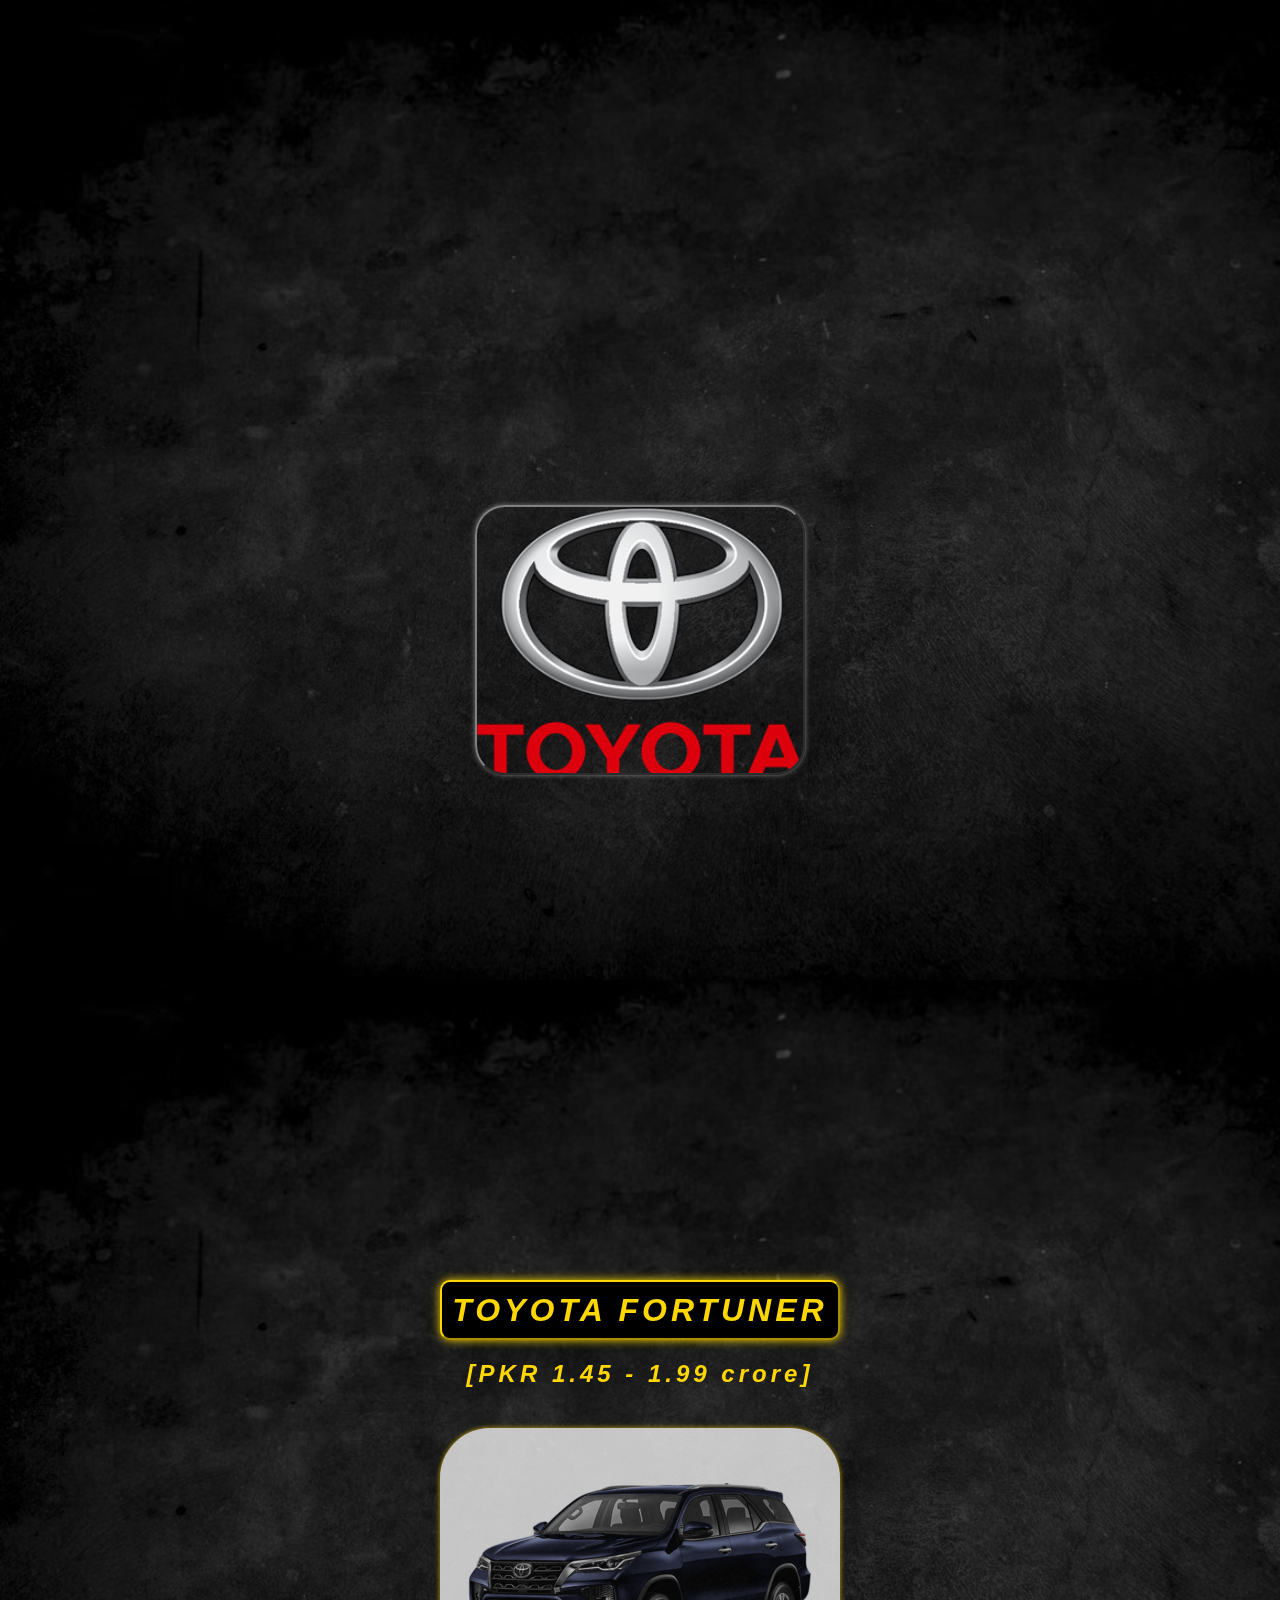
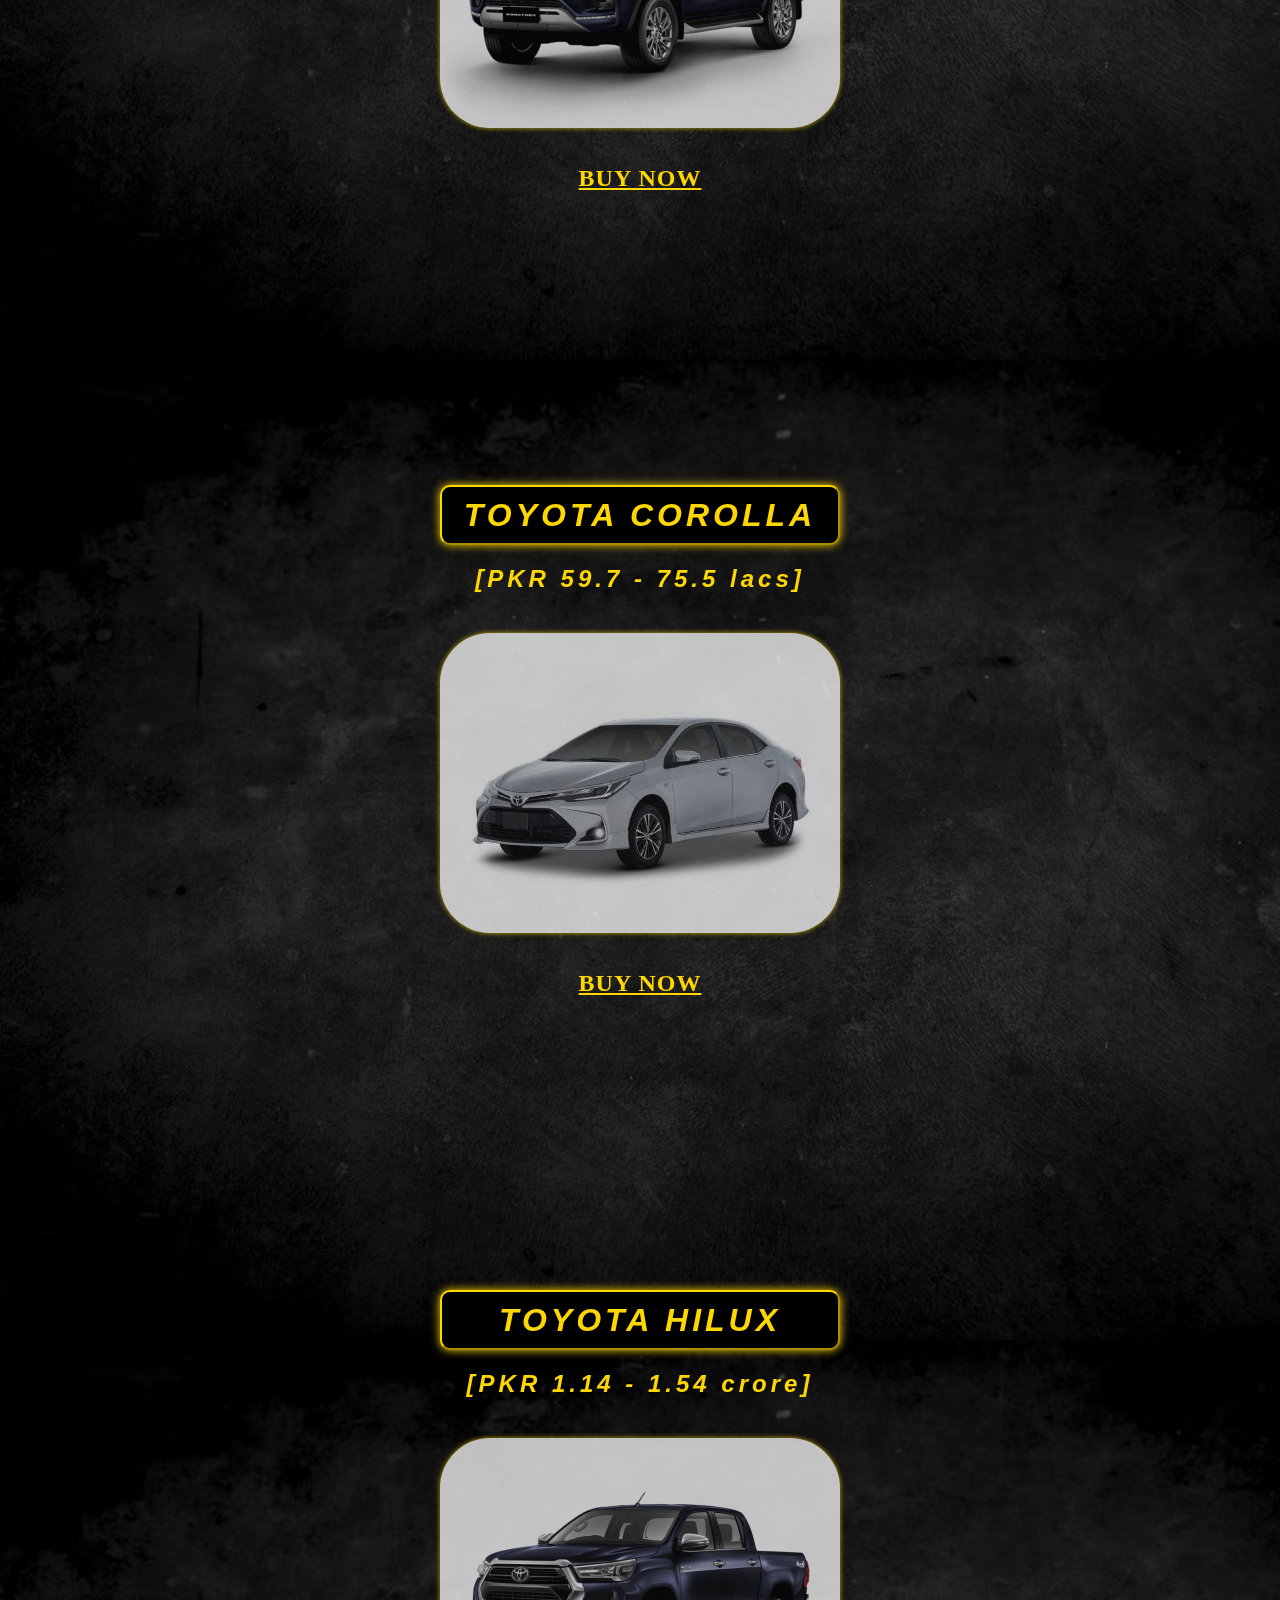
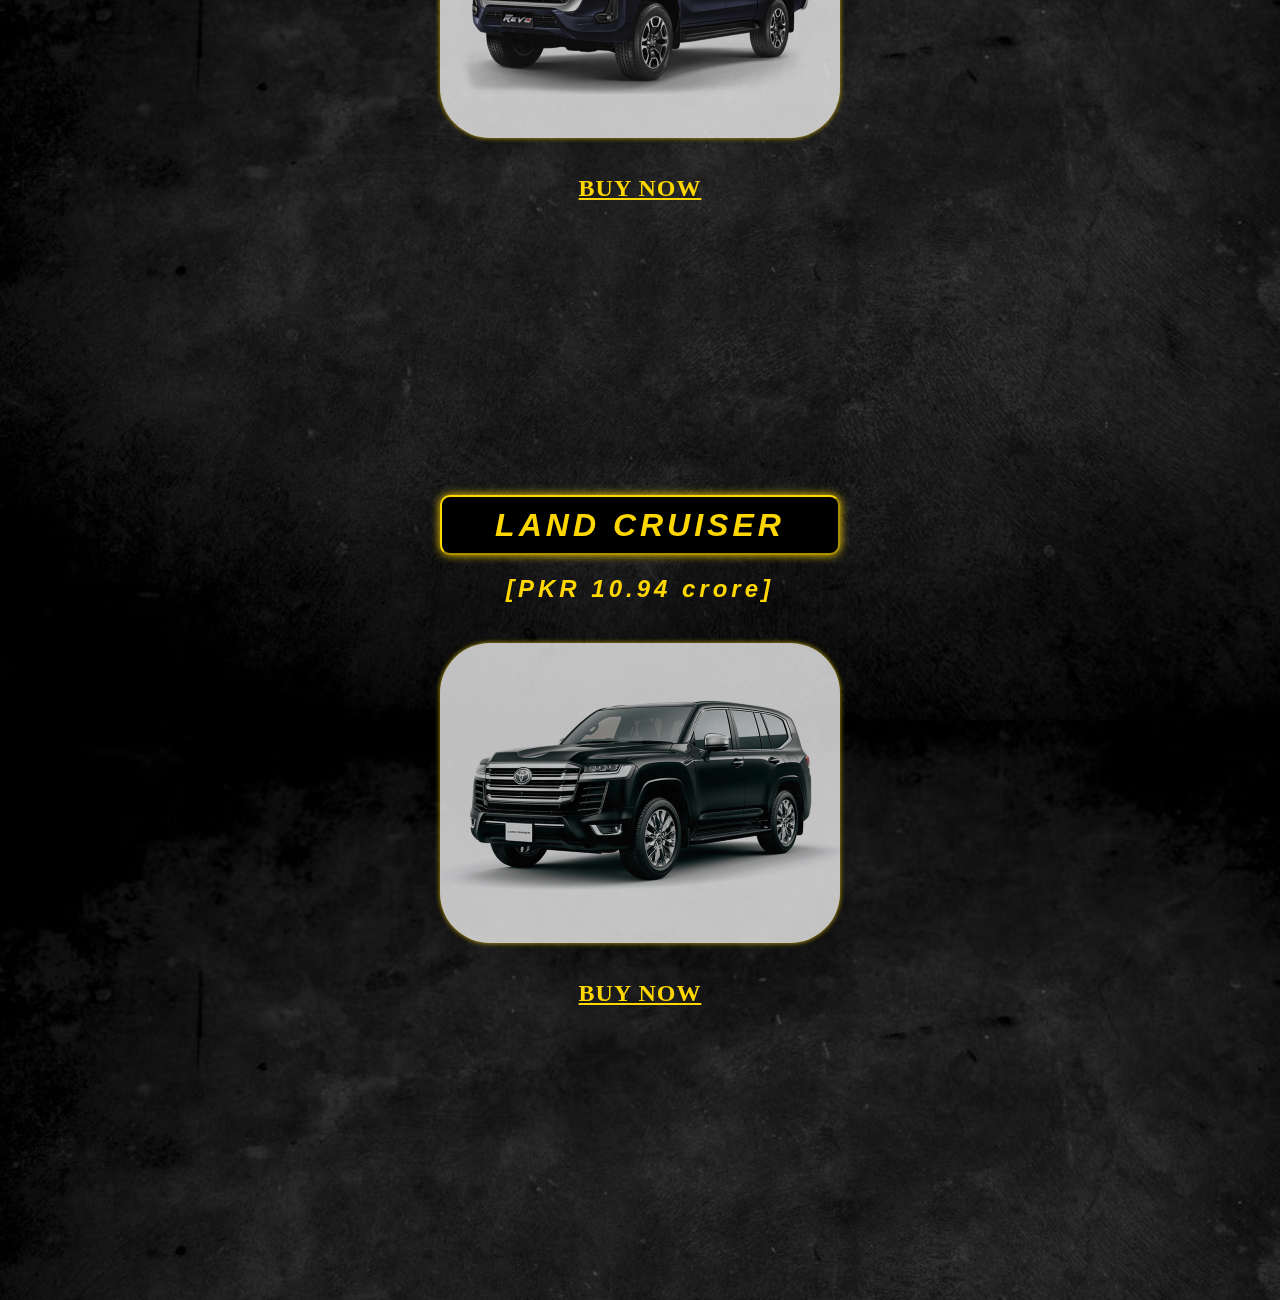
<file: toyota.html>
<!DOCTYPE html>
<html lang="en">
<head>
    <meta charset="UTF-8">
    <meta name="viewport" content="width=device-width, initial-scale=1.0">
    <title>Document</title>
    <link rel="stylesheet" href="https://cdnjs.cloudflare.com/ajax/libs/font-awesome/6.5.1/css/all.min.css">
    <link rel="stylesheet" href="toyota.css">
</head>
<body>
    <main>
        <div id="logo"></div>
    <div class="container">
        <h1>TOYOTA FORTUNER</h1>
        <h2>[PKR 1.45 - 1.99 crore]</h2>
        <div class="card">
            <div class="front" id="front_1"></div>
            <div class="back" id="back_1">
                <div class="card_back_icons">
                    <i class="fa-brands fa-safari fa-fade fa-2xl"></i> <br>
                    <i class="fa-solid fa-timeline fa-fade fa-2xl"></i> <br>
                    <i class="fa-solid fa-gas-pump fa-fade fa-2xl"></i> <br>
                    <i class="fa-solid fa-helicopter fa-fade fa-flip-both fa-2xl"></i>
                </div>
                <div class="card_back_text">
                    <h5>MILEAGE (KM/LITER) :</h5><h3>10 to 12</h3>
                    <h5>Transmission :</h5><h3>Automatic</h3>
                    <h5> Fuel Type :</h5> <h3>Petrol</h3>
                    <h5>Engine :</h5> <h3>1977 cc</h3>
                </div>
            </div>      
        </div>
        <div class="wrapper">
            <a href=""><b>BUY NOW</b></a>
        </div>
    </div>
    <div class="container">
        <h1>TOYOTA COROLLA</h1>
        <h2>[PKR 59.7 - 75.5 lacs]</h2>
        <div class="card">
            <div class="front" id="front_2"></div>
            <div class="back" id="back_2">
                <div class="card_back_icons">
                    <i class="fa-brands fa-safari fa-fade fa-2xl"></i> <br>
                    <i class="fa-solid fa-timeline fa-fade fa-2xl"></i> <br>
                    <i class="fa-solid fa-gas-pump fa-fade fa-2xl"></i> <br>
                    <i class="fa-solid fa-helicopter fa-fade fa-flip-both fa-2xl"></i>
                </div>
                <div class="card_back_text">
                    <h5>MILEAGE (KM/LITER)</h5><h3>: 10 to 12</h3>
                    <h5>Transmission</h5><h3>: Automatic</h3>
                    <h5> Fuel Type</h5> <h3>: Petrol</h3>
                    <h5>Engine</h5> <h3>: 1977 cc</h3>
                </div>
            </div>
        </div>
        <div class="wrapper">
            <a href=""><b>BUY NOW</b></a>
        </div>
    </div>
    <div class="container">
        <H1>TOYOTA HILUX</H1>
        <h2>[PKR 1.14 - 1.54 crore]</h2>
        <div class="card">
            <div class="front" id="front_3"></div>
            <div class="back" id="back_3">
                <div class="card_back_icons">
                    <i class="fa-brands fa-safari fa-fade fa-2xl"></i> <br>
                    <i class="fa-solid fa-timeline fa-fade fa-2xl"></i> <br>
                    <i class="fa-solid fa-gas-pump fa-fade fa-2xl"></i> <br>
                    <i class="fa-solid fa-helicopter fa-fade fa-flip-both fa-2xl"></i>
                </div>
                <div class="card_back_text">
                    <h5>MILEAGE (KM/LITER)</h5><h3>: 10 to 12</h3>
                    <h5>Transmission</h5><h3>: Automatic</h3>
                    <h5> Fuel Type</h5> <h3>: Petrol</h3>
                    <h5>Engine</h5> <h3>: 1977 cc</h3>
                </div>
            </div>
        </div>
        <div class="wrapper">
            <a href=""><b>BUY NOW</b></a>
        </div>
    </div>
    <div class="container">
        <h1>LAND CRUISER</h1>
        <h2>[PKR 10.94 crore]</h2>
        <div class="card">
            <div class="front" id="front_4"></div>
            <div class="back" id="back_4">
                <div class="card_back_icons">
                    <i class="fa-brands fa-safari fa-fade fa-2xl"></i> <br>
                    <i class="fa-solid fa-timeline fa-fade fa-2xl"></i> <br>
                    <i class="fa-solid fa-gas-pump fa-fade fa-2xl"></i> <br>
                    <i class="fa-solid fa-helicopter fa-fade fa-flip-both fa-2xl"></i>
                </div>
                <div class="card_back_text">
                    <h5>MILEAGE (KM/LITER)</h5><h3>: 10 to 12</h3>
                    <h5>Transmission</h5><h3>: Automatic</h3>
                    <h5> Fuel Type</h5> <h3>: Petrol</h3>
                    <h5>Engine</h5> <h3>: 1977 cc</h3>
                </div>
            </div>
        </div>
        <div class="wrapper">
            <a href=""><b>BUY NOW</b></a>
        </div>
    </div>
</main>
</body>
</html>
</file>
<file: bmw.css>
*{
    margin: 0;
    padding: 0;
    box-sizing: border-box;
}
main{
    height: 500vh;
    overflow: hidden;
    background-image: url(background.jpg);
    background-size: auto;
    display: flex;
    flex-direction: column;
    justify-content: center;
    justify-content: space-evenly;
    align-items: center;
}
#logo{
    height: 330px;
    width: 330px;
    padding: 50x;
    background-image: url(bmw-logo-F4A92B9BC1-seeklogo.com.png);
    background-size: cover;
    border: 2px outset grey;
    border-radius: 163px;
}
#logo:hover{
    box-shadow: 0 0 15px grey;
}
.container{
    width: 400px;
    height: 300px;
    perspective: 800px;
}
.card{
    height: 100%;
    width: 100%;
    position: relative;
       transition: transform 1500ms;
       transform-style: preserve-3d;
}
.card:hover{
    cursor:pointer;
    transform: rotateY(180deg);
}
.front,
.back {
    height: 100%;
    width: 100%;
    border-radius: 50px;
    box-shadow: 0 0 5px gold;
    position: absolute;
    backface-visibility: hidden;
}
.back{
    background-color: rgb(135, 130, 130);
    transform: rotateY(180deg);
    padding: 30px;
    display: flex;
    justify-content: space-evenly;
}
#front_1{
    background-image: url(BMW\ 7SERIES.jpg);
    opacity: 0.75;
    background-color: rgb(135, 130, 130);
}
#front_2{
    background-image: url(BMW\ x7.jpg);
    opacity: 0.75;
    background-color: rgb(135, 130, 130);
}
#front_3{
    background-image: url(BMW_2_Series.jpg);
    opacity: 0.75;
    background-color: rgb(135, 130, 130);
}
#front_4{
    background-image: url(BMW_X2.jpg);
    opacity: 0.75;
    background-color: rgb(135, 130, 130);
}
h1,h2{
    color: gold;
    text-align: center;
    padding-bottom: 40px;
    font-family: sans-serif;
    font-style: oblique;
    letter-spacing: 5px;
}
h1{
    height: 60px;
    border: 2px outset gold;
    box-shadow: 0 0 10px gold;
    border-radius:10px ;
    background-color: black;
    padding-top: 10px;
}
h2{
    margin-top: 20px;
}
.card_back_icons{
    height: 235px;
    width: 45px;
    display: flex;
    flex-direction: column;
    justify-content: space-evenly;
}
.card_back_text{
    display: flex;
    flex-direction: column;
    justify-content: space-evenly;
}
.wrapper{
    height: 100px;
    display: flex;
    flex-direction: column;
    justify-content: center;
    align-items: center;
}
a{
    position: relative;
    letter-spacing: 1px;
    font-size:x-large;
    color: gold;
    padding: 10px 10px;
    transition: 2s;
    overflow: hidden;
}
a:hover{
    background-color: gold;
    color: black;
    box-shadow: 0 0 5px gold,
                0 0 25px gold,
                0 0 50px gold,
                0 0 200px gold;
    -webkit-box-reflect: below 1px linera-gradient(transparent, black);
}
@media(max-width: 600px){
    h1,h2{
        letter-spacing: 2px;
    }
}
@media (max-width:450px){
    main{
        height: 300vh;
    }
    .container{
        width: 350px;
    }
    h1,h2{
        letter-spacing: 2px;
    }
}
</file>
<file: honda.CSS>
*{
    margin: 0;
    padding: 0;
    box-sizing: border-box;
}
main{
    height: 500vh;
    overflow: hidden;
    background-image: url(background.jpg);
    background-size: auto;
    display: flex;
    flex-direction: column;
    justify-content: center;
    justify-content: space-evenly;
    align-items: center;
}
#logo{
    height: 270px;
    width: 330px;
    padding: 50x;
    background-image: url(honda-silver-logo-E810C6A8A4-seeklogo.com.png);
    background-size: 330px;
    border: 2px outset grey;
    box-shadow: 0 0 5px grey;
    border-radius: 0px;
}
.container{
    width: 400px;
    height: 300px;
    perspective: 800px;
}
.card{
    height: 100%;
    width: 100%;
    position: relative;
       transition: transform 1500ms;
       transform-style: preserve-3d;
}
.card:hover{
    cursor:pointer;
    transform: rotateY(180deg);
}
.front,
.back {
    height: 100%;
    width: 100%;
    border-radius: 50px;
    box-shadow: 0 0 5px gold;
    position: absolute;
    backface-visibility: hidden;
}
.back{
    background-color: rgb(135, 130, 130);
    transform: rotateY(180deg);
    padding: 30px;
    display: flex;
    justify-content: space-evenly;
}
#front_1{
    background-image: url(Honda_City_Front.jpg);
    opacity: 0.75;
    background-color: rgb(135, 130, 130);
}
#front_2{
    background-image: url(hond\ civic.jpg);
    opacity: 0.75;
    background-color: rgb(135, 130, 130);
}
#front_3{
    background-image: url(Honda_Accord.jpg);
    opacity: 0.75;
    background-color: rgb(135, 130, 130);
}
#front_4{
    background-image: url(Honda_CR-V.jpg);
    opacity: 0.75;
    background-color: rgb(135, 130, 130);
}
h1,h2{
    color: gold;
    text-align: center;
    padding-bottom: 40px;
    font-family: sans-serif;
    font-style: oblique;
    letter-spacing: 5px;
}
h1{
    height: 60px;
    border: 2px outset gold;
    box-shadow: 0 0 10px gold;
    border-radius:10px ;
    background-color: black;
    padding-top: 10px;
}
h2{
    margin-top: 20px;
}
.card_back_icons{
    height: 235px;
    width: 45px;
    display: flex;
    flex-direction: column;
    justify-content: space-evenly;
}
.card_back_text{
    display: flex;
    flex-direction: column;
    justify-content: space-evenly;
}
.wrapper{
    height: 100px;
    display: flex;
    flex-direction: column;
    justify-content: center;
    align-items: center;
}
a{
    position: relative;
    letter-spacing: 1px;
    font-size:x-large;
    color: gold;
    padding: 10px 10px;
    transition: 2s;
    overflow: hidden;
}
a:hover{
    background-color: gold;
    color: black;
    box-shadow: 0 0 5px gold,
                0 0 25px gold,
                0 0 50px gold,
                0 0 200px gold;
    -webkit-box-reflect: below 1px linera-gradient(transparent, black);
}
@media(max-width: 600px){
    h1,h2{
        letter-spacing: 2px;
    }
}
@media (max-width:450px){
    main{
        height: 300vh;
    }
    .container{
        width: 350px;
    }
    h1,h2{
        letter-spacing: 2px;
    }
}
</file>
<file: hyundai.css>
*{
    margin: 0;
    padding: 0;
    box-sizing: border-box;
}
main{
    height: 500vh;
    overflow: hidden;
    background-image: url(background.jpg);
    background-size: auto;
    display: flex;
    flex-direction: column;
    justify-content: center;
    justify-content: space-evenly;
    align-items: center;
}
#logo{
    height: 210px;
    width: 335px;
    padding: 50x;
    background-image: url(hyundai-logo-50C0EC8456-seeklogo.com.png);
    background-size: 330px;
    border: 2px outset rgb(60, 60, 60);
    box-shadow: 0 0 5px rgb(85, 84, 84);
    border-radius: 10px;
}
.container{
    width: 400px;
    height: 300px;
    perspective: 800px;
}
.card{
    height: 100%;
    width: 100%;
    position: relative;
       transition: transform 1500ms;
       transform-style: preserve-3d;
}
.card:hover{
    cursor:pointer;
    transform: rotateY(180deg);
}
.front,
.back {
    height: 100%;
    width: 100%;
    border-radius: 50px;
    box-shadow: 0 0 5px gold;
    position: absolute;
    backface-visibility: hidden;
}
.back{
    background-color: rgb(135, 130, 130);
    transform: rotateY(180deg);
    padding: 30px;
    display: flex;
    justify-content: space-evenly;
}
#front_1{
    background-image: url(hyundai-Santa-fe.jpg);
    opacity: 0.75;
    background-color: rgb(135, 130, 130);
}
#front_2{
    background-image: url(hyundai-elantra.jpg);
    opacity: 0.75;
    background-color: rgb(135, 130, 130);
}
#front_3{
    background-image: url(hyundai-staria.png);
    opacity: 0.75;
    background-color: rgb(135, 130, 130);
}
#front_4{
    background-image: url(Hyundai_Santro.jpg);
    opacity: 0.75;
    background-color: rgb(135, 130, 130);
}
h1,h2{
    color: gold;
    text-align: center;
    padding-bottom: 40px;
    font-family: sans-serif;
    font-style: oblique;
    letter-spacing: 5px;
}
h1{
    height: 5px;
    border: 2px outset gold;
    box-shadow: 0 0 10px gold;
    border-radius:10px ;
    background-color: black;
    padding-top: 10px;
}
h2{
    margin-top: 20px;
}
.card_back_icons{
    height: 235px;
    width: 45px;
    display: flex;
    flex-direction: column;
    justify-content: space-evenly;
}
.card_back_text{
    display: flex;
    flex-direction: column;
    justify-content: space-evenly;
}
.wrapper{
    height: 100px;
    display: flex;
    flex-direction: column;
    justify-content: center;
    align-items: center;
}
a{
    position: relative;
    letter-spacing: 1px;
    font-size:x-large;
    color: gold;
    padding: 10px 10px;
    transition: 2s;
    overflow: hidden;
}
a:hover{
    background-color: gold;
    color: black;
    box-shadow: 0 0 5px gold,
                0 0 25px gold,
                0 0 50px gold,
                0 0 200px gold;
    -webkit-box-reflect: below 1px linera-gradient(transparent, black);
}
@media(max-width: 600px){
    h1,h2{
        letter-spacing: 2px;
    }
}
@media (max-width:450px){
    main{
        height: 300vh;
    }
    .container{
        width: 350px;
    }
    h1,h2{
        letter-spacing: 2px;
    }
}
</file>
<file: mercedes.css>
*{
    margin: 0;
    padding: 0;
    box-sizing: border-box;
}
main{
    height: 500vh;
    overflow: hidden;
    background-image: url(background.jpg);
    background-size: auto;
    display: flex;
    flex-direction: column;
    justify-content: center;
    justify-content: space-evenly;
    align-items: center;
}
#logo{
    height: 327px;
    width: 330px;
    padding: 50x;
    background-image: url(Mercedes-Benz-logo-289050484F-seeklogo.com.png);
    background-size: cover;
    border: 2px outset grey;
    border-radius: 160px;
}
#logo:hover{
    box-shadow: 0 0 15px grey;
}
.container{
    width: 400px;
    height: 300px;
    perspective: 800px;
}
.card{
    height: 100%;
    width: 100%;
    position: relative;
       transition: transform 1500ms;
       transform-style: preserve-3d;
}
.card:hover{
    cursor:pointer;
    transform: rotateY(180deg);
}
.front,
.back {
    height: 100%;
    width: 100%;
    border-radius: 50px;
    box-shadow: 0 0 5px gold;
    position: absolute;
    backface-visibility: hidden;
}
.back{
    background-color: rgb(135, 130, 130);
    transform: rotateY(180deg);
    padding: 30px;
    display: flex;
    justify-content: space-evenly;
}
#front_1{
    background-image: url(Mercedes-Benz-SLK-Class-3rd-Gen.jpg);
    opacity: 0.75;
    background-color: rgb(135, 130, 130);
}
#front_2{
    background-image: url(Mercedes_Benz_S-class.jpg);
    opacity: 0.75;
    background-color: rgb(135, 130, 130);
}
#front_3{
    background-image: url(Mercedes_CLA_Class.jpg);
    opacity: 0.75;
    background-color: rgb(135, 130, 130);
}
#front_4{
    background-image: url(Mercedes-Benz-G-Class.jpg);
    opacity: 0.75;
    background-color: rgb(135, 130, 130);
}
h1,h2{
    color: gold;
    text-align: center;
    padding-bottom: 40px;
    font-family: sans-serif;
    font-style: oblique;
    letter-spacing: 5px;
}
h1{
    height: 60px;
    border: 2px outset gold;
    box-shadow: 0 0 10px gold;
    border-radius:10px ;
    background-color: black;
    padding-top: 10px;
}
h2{
    margin-top: 20px;
}
.card_back_icons{
    height: 235px;
    width: 45px;
    display: flex;
    flex-direction: column;
    justify-content: space-evenly;
}
.card_back_text{
    display: flex;
    flex-direction: column;
    justify-content: space-evenly;
}
.wrapper{
    height: 100px;
    display: flex;
    flex-direction: column;
    justify-content: center;
    align-items: center;
}
a{
    position: relative;
    letter-spacing: 1px;
    font-size:x-large;
    color: gold;
    padding: 10px 10px;
    transition: 2s;
    overflow: hidden;
}
a:hover{
    background-color: gold;
    color: black;
    box-shadow: 0 0 5px gold,
                0 0 25px gold,
                0 0 50px gold,
                0 0 200px gold;
    -webkit-box-reflect: below 1px linera-gradient(transparent, black);
}
@media(max-width: 600px){
    h1,h2{
        letter-spacing: 2px;
    }
}
@media (max-width:450px){
    main{
        height: 500vh;
    }
    .container{
        width: 350px;
    }
    h1,h2{
        letter-spacing: 2px;
    }
}
</file>
<file: suzuki.css>
*{
    margin: 0;
    padding: 0;
    box-sizing: border-box;
}
main{
    height: 500vh;
    overflow: hidden;
    background-image: url(background.jpg);
    background-size: auto;
    display: flex;
    flex-direction: column;
    justify-content: center;
    justify-content: space-evenly;
    align-items: center;
}
#logo{
    height: 270px;
    width: 268px;
    padding: 50x;
    background-image: url(suzuki-logo-5311518DD9-seeklogo.com.png);
    background-size: 260px;
    border: 2px outset rgb(86, 85, 85);
    box-shadow: 0 0 5px rgb(82, 81, 81);
    border-radius: 10 px;
}
.container{
    width: 400px;
    height: 300px;
    perspective: 800px;
}
.card{
    height: 100%;
    width: 100%;
    position: relative;
       transition: transform 1500ms;
       transform-style: preserve-3d;
}
.card:hover{
    cursor:pointer;
    transform: rotateY(180deg);
}
.front,
.back {
    height: 100%;
    width: 100%;
    border-radius: 50px;
    box-shadow: 0 0 5px gold;
    position: absolute;
    backface-visibility: hidden;
}
.back{
    background-color: rgb(135, 130, 130);
    transform: rotateY(180deg);
    padding: 30px;
    display: flex;
    justify-content: space-evenly;
}
#front_1{
    background-image: url(Suzuki_Cultus_-_PNG.png);
    opacity: 0.75;
    background-color: rgb(135, 130, 130);
}
#front_2{
    background-image: url(SUZUKI-Wagon-R.jpg);
    opacity: 0.75;
    background-color: rgb(135, 130, 130);
}
#front_3{
    background-image: url(SUZUKI-JIMMY.jpg);
    opacity: 0.75;
    background-color: rgb(135, 130, 130);
}
#front_4{
    background-image: url(SUZUKI-SWIFT.jpg);
    opacity: 0.75;
    background-color: rgb(135, 130, 130);
}
h1,h2{
    color: gold;
    text-align: center;
    padding-bottom: 40px;
    font-family: sans-serif;
    font-style: oblique;
    letter-spacing: 5px;
}
h1{
    height: 45px;
    border: 2px outset gold;
    box-shadow: 0 0 10px gold;
    border-radius:10px ;
    background-color: black;
    padding-top: 10px;
}
h2{
    margin-top: 20px;
}
.card_back_icons{
    height: 235px;
    width: 45px;
    display: flex;
    flex-direction: column;
    justify-content: space-evenly;
}
.card_back_text{
    display: flex;
    flex-direction: column;
    justify-content: space-evenly;
}
.wrapper{
    height: 100px;
    display: flex;
    flex-direction: column;
    justify-content: center;
    align-items: center;
}
a{
    position: relative;
    letter-spacing: 1px;
    font-size:x-large;
    color: gold;
    padding: 10px 10px;
    transition: 2s;
    overflow: hidden;
}
a:hover{
    background-color: gold;
    color: black;
    box-shadow: 0 0 5px gold,
                0 0 25px gold,
                0 0 50px gold,
                0 0 200px gold;
    -webkit-box-reflect: below 1px linera-gradient(transparent, black);
}
@media(max-width: 600px){
    h1,h2{
        letter-spacing: 2px;
    }
}
@media (max-width:450px){
    main{
        height: 300vh;
    }
    .container{
        width: 350px;
    }
    h1,h2{
        letter-spacing: 2px;
    }
}
</file>
<file: toyota.css>
*{
    margin: 0;
    padding: 0;
    box-sizing: border-box;
}
main{
    height: 500vh;
    overflow: hidden;
    background-image: url(background.jpg);
    background-size: auto;
    display: flex;
    flex-direction: column;
    justify-content: center;
    justify-content: space-evenly;
    align-items: center;
}
#logo{
    height: 270px;
    width: 330px;
    padding: 50x;
    background-image: url(toyota-logo.png);
    background-size: 330px;
    border: 2px outset grey;
    box-shadow: 0 0 5px grey;
    border-radius: 30px;
}
.container{
    width: 400px;
    height: 300px;
    perspective: 800px;
}
.card{
    height: 100%;
    width: 100%;
    position: relative;
       transition: transform 1500ms;
       transform-style: preserve-3d;
}
.card:hover{
    cursor:pointer;
    transform: rotateY(180deg);
}
.front,
.back {
    height: 100%;
    width: 100%;
    border-radius: 50px;
    box-shadow: 0 0 5px gold;
    position: absolute;
    backface-visibility: hidden;
}
.back{
    background-color: rgb(135, 130, 130);
    transform: rotateY(180deg);
    padding: 30px;
    display: flex;
    justify-content: space-evenly;
}
#front_1{
    background-image: url(TOYOTA\ \ Fortuner.png);
    opacity: 0.75;
    background-color: rgb(135, 130, 130);
}
#front_2{
    background-image: url(TOYOTA\ COROLLA.jpg);
    opacity: 0.75;
    background-color: rgb(135, 130, 130);
}
#front_3{
    background-image: url(TOYOTA\ HILUX.png);
    opacity: 0.75;
    background-color: rgb(135, 130, 130);
}
#front_4{
    background-image: url(TOYOTA\ Land_Cruiser.png);
    opacity: 0.75;
    background-color: rgb(135, 130, 130);
}
h1,h2{
    color: gold;
    text-align: center;
    padding-bottom: 40px;
    font-family: sans-serif;
    font-style: oblique;
    letter-spacing: 4px;
}
h1{
    height: 60px;
    border: 2px outset gold;
    box-shadow: 0 0 10px gold;
    border-radius:10px ;
    background-color: black;
    padding-top: 10px;
}
h2{
    margin-top: 20px;
}
.card_back_icons{
    height: 235px;
    width: 45px;
    display: flex;
    flex-direction: column;
    justify-content: space-evenly;
}
.card_back_text{
    display: flex;
    flex-direction: column;
    justify-content: space-evenly;
}
.wrapper{
    height: 100px;
    display: flex;
    flex-direction: column;
    justify-content: center;
    align-items: center;
}
a{
    position: relative;
    letter-spacing: 1px;
    font-size:x-large;
    color: gold;
    padding: 10px 10px;
    transition: 2s;
    overflow: hidden;
}
a:hover{
    background-color: gold;
    color: black;
    box-shadow: 0 0 5px gold,
                0 0 25px gold,
                0 0 50px gold,
                0 0 200px gold;
    -webkit-box-reflect: below 1px linera-gradient(transparent, black);
}
@media(max-width: 600px){
    h1,h2{
        letter-spacing: 2px;
    }
}
@media (max-width:450px){
    main{
        height: 300vh;
    }
    .container{
        width: 350px;
    }
    h1,h2{
        letter-spacing: 1px;
    }
}
</file>
